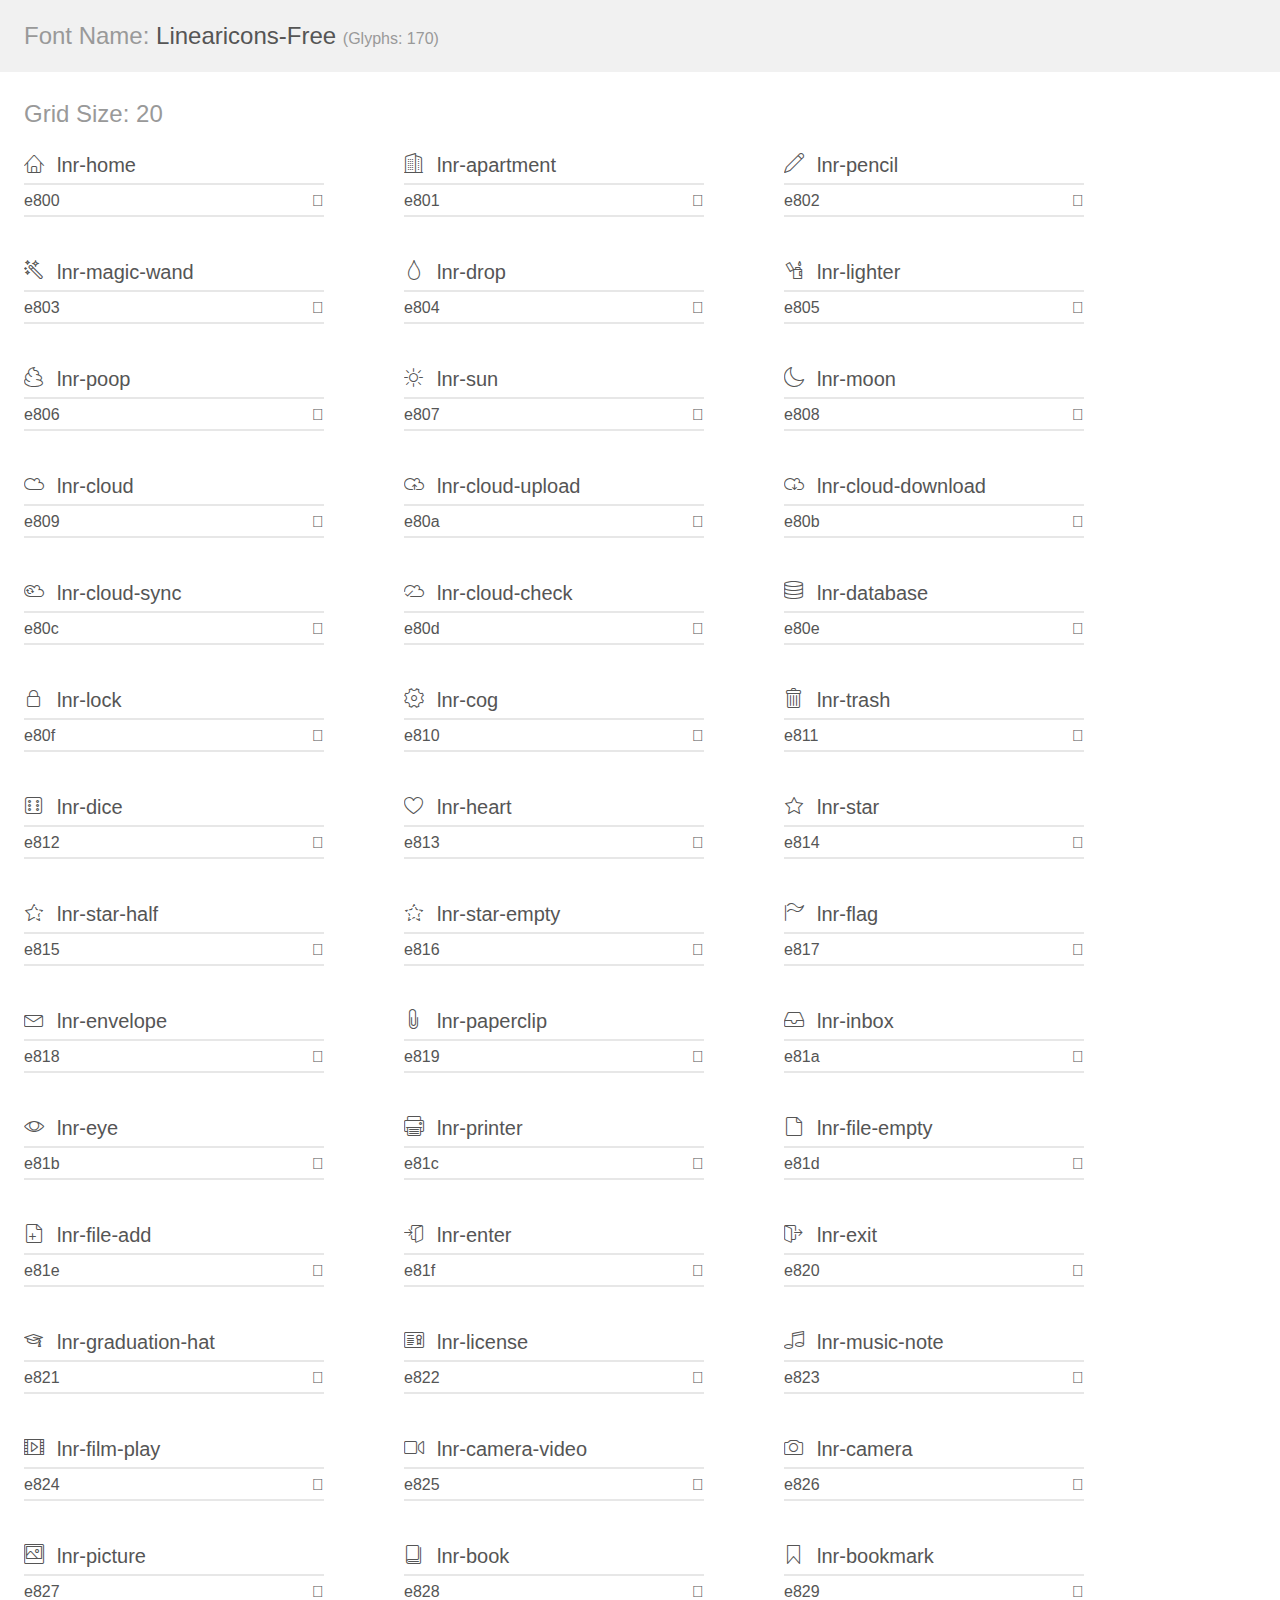
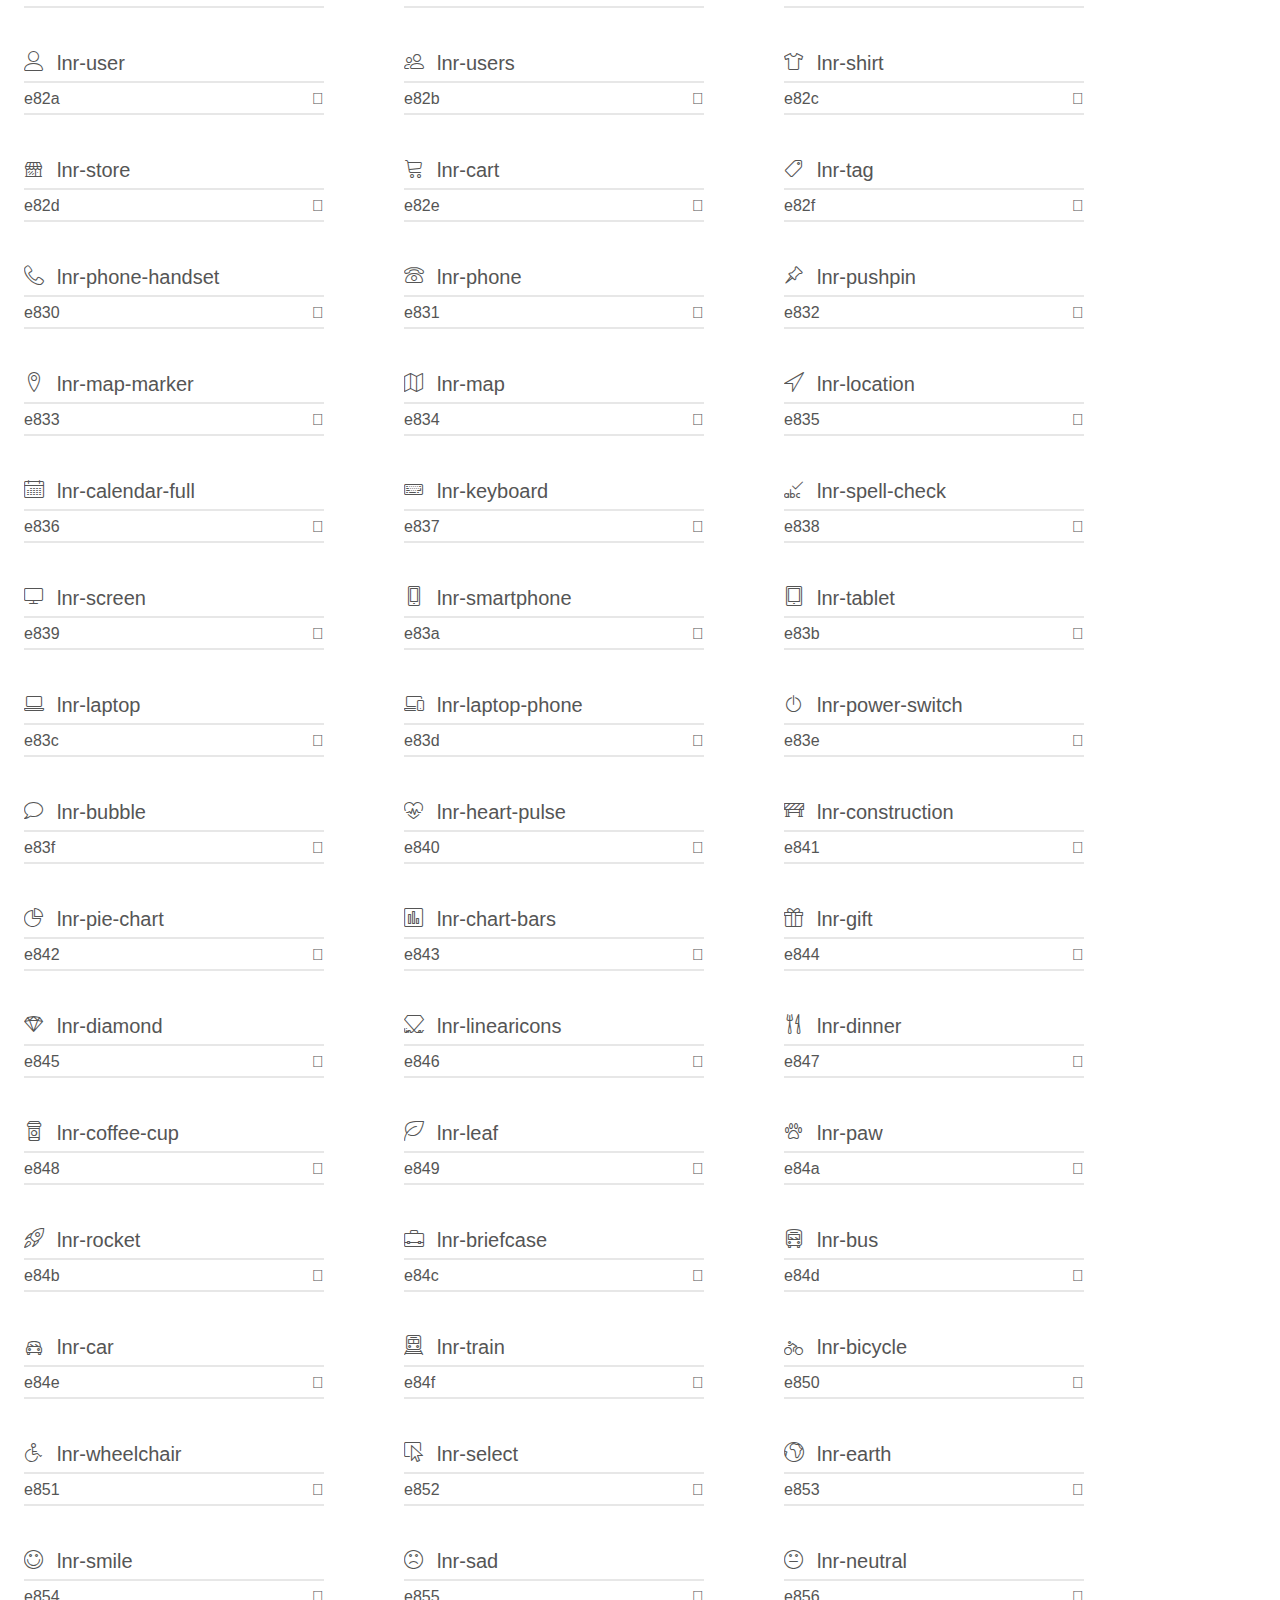
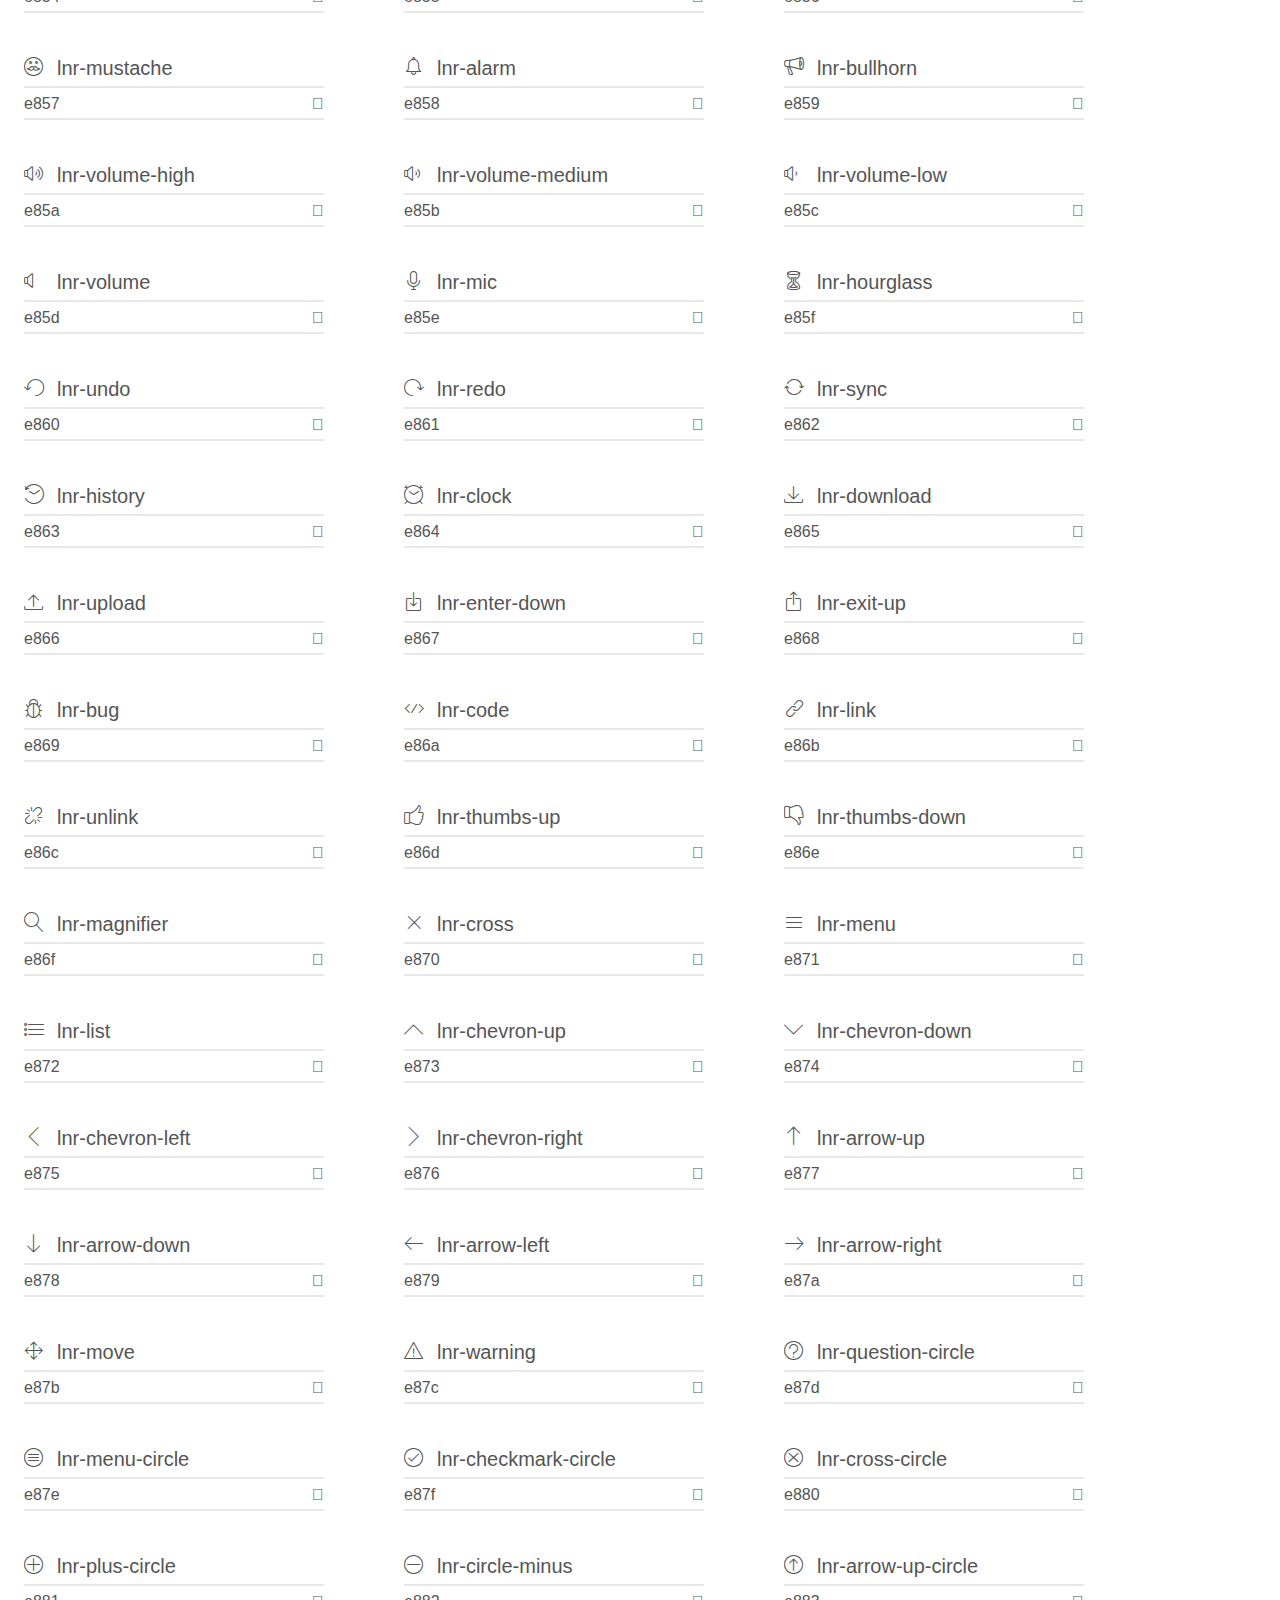
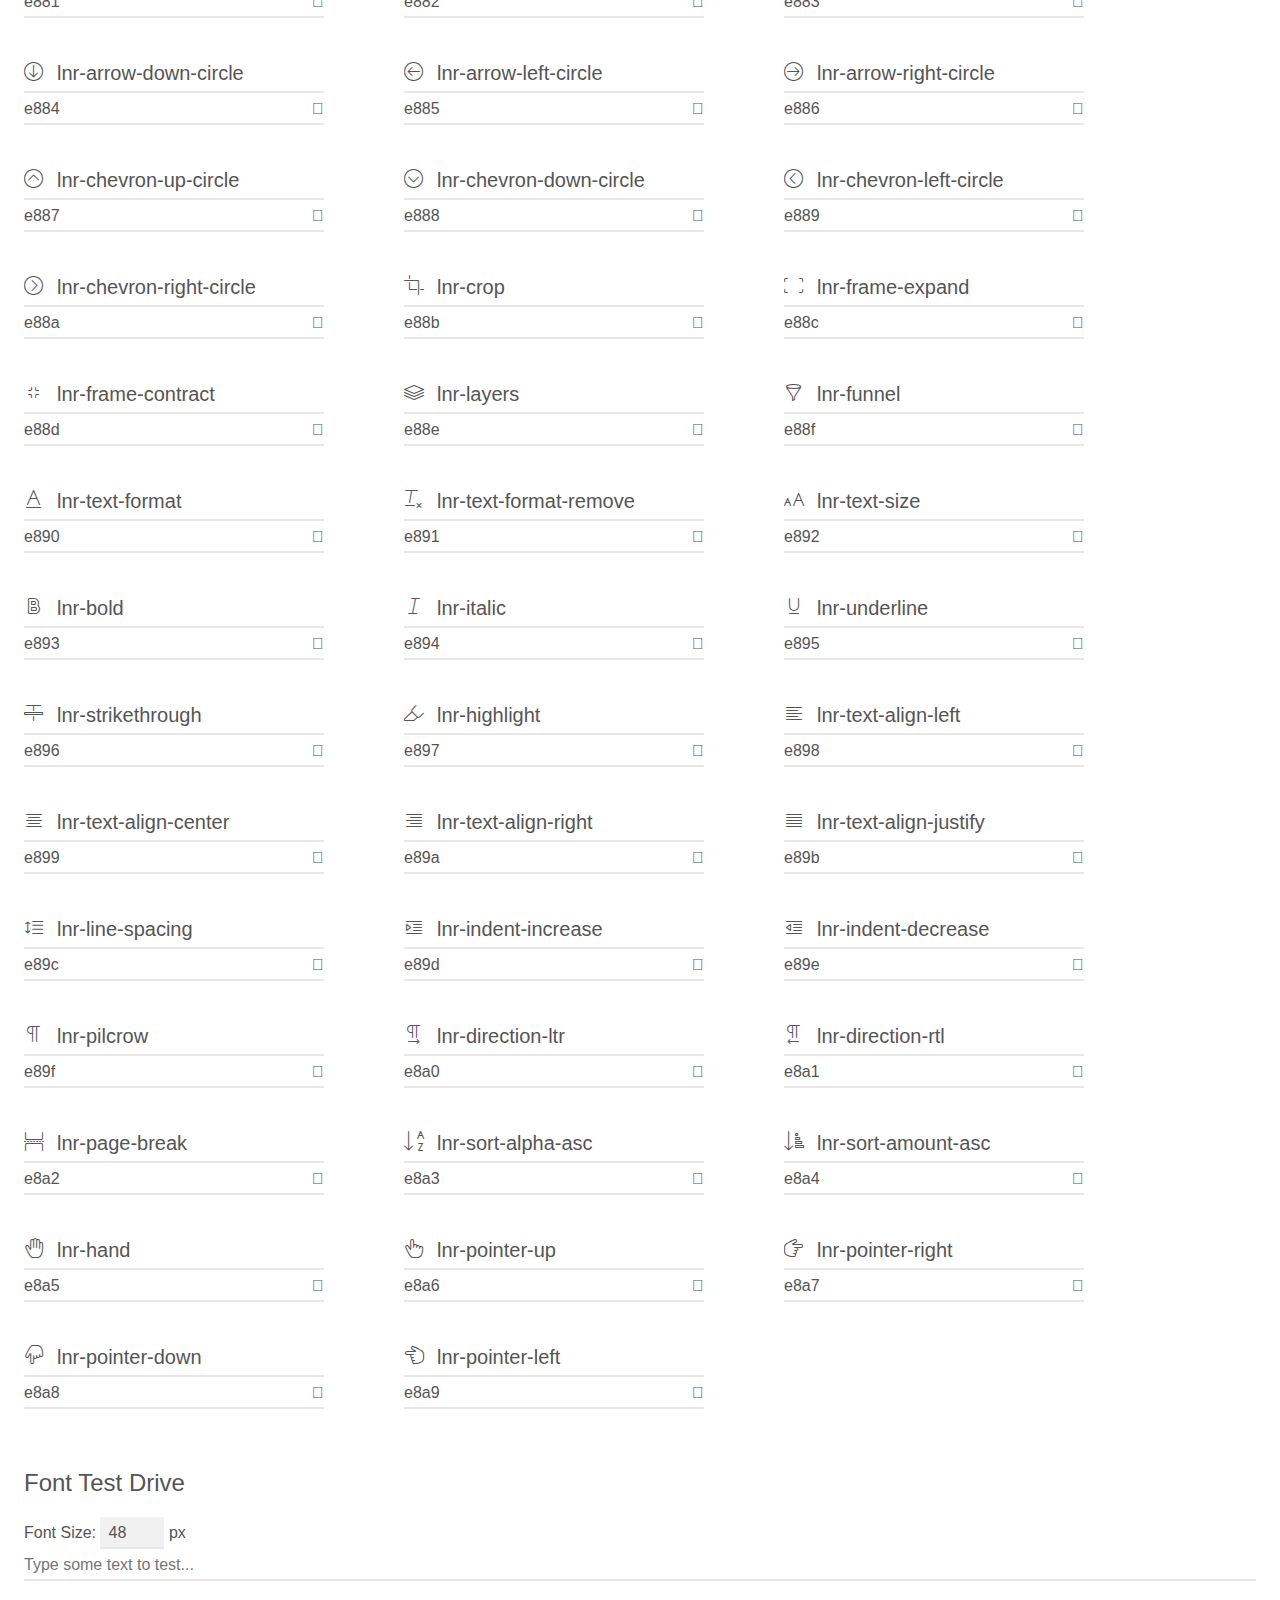
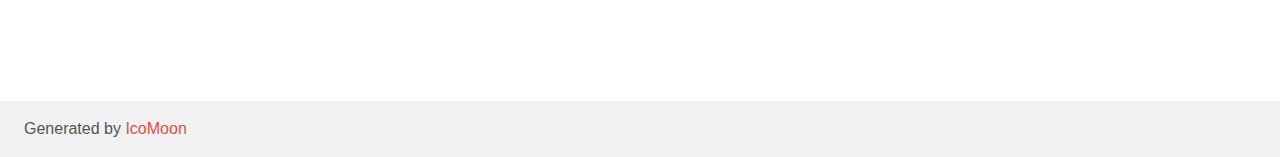
<file: project/static/fonts/Linearicons-Free-v1.0.0/Web Font/demo.html>
<!doctype html>
<html>
<head>
	<meta charset="utf-8">
	<title>IcoMoon Demo</title>
	<meta name="description" content="An Icon Font Generated By IcoMoon.io">
	<meta name="viewport" content="width=device-width">
	<link rel="stylesheet" href="demo-files/demo.css">
	<link rel="stylesheet" href="style.css"></head>
<body>
	<div class="bgc1 clearfix">
		<h1 class="mhmm mvm"><span class="fgc1">Font Name:</span> Linearicons-Free <small class="fgc1">(Glyphs:&nbsp;170)</small></h1>
	</div>
	<div class="clearfix mhl ptl">
		<h1 class="mvm mtn fgc1">Grid Size: 20</h1>
		<div class="glyph fs1">
			<div class="clearfix bshadow0 pbs">
				<span class="lnr lnr-home">
				
				</span>
				<span class="mls"> lnr-home</span>
			</div>
			<fieldset class="fs0 size1of1 clearfix hidden-false">
				<input type="text" readonly value="e800" class="unit size1of2" />
				<input type="text" maxlength="1" readonly value="&#xe800;" class="unitRight size1of2 talign-right" />
			</fieldset>
			<div class="fs0 bshadow0 clearfix hidden-true">
				<span class="unit pvs fgc1">liga: </span>
				<input type="text" readonly value="home, building" class="liga unitRight" />
			</div>
		</div>
		<div class="glyph fs1">
			<div class="clearfix bshadow0 pbs">
				<span class="lnr lnr-apartment">
				
				</span>
				<span class="mls"> lnr-apartment</span>
			</div>
			<fieldset class="fs0 size1of1 clearfix hidden-false">
				<input type="text" readonly value="e801" class="unit size1of2" />
				<input type="text" maxlength="1" readonly value="&#xe801;" class="unitRight size1of2 talign-right" />
			</fieldset>
			<div class="fs0 bshadow0 clearfix hidden-true">
				<span class="unit pvs fgc1">liga: </span>
				<input type="text" readonly value="apartment, building2" class="liga unitRight" />
			</div>
		</div>
		<div class="glyph fs1">
			<div class="clearfix bshadow0 pbs">
				<span class="lnr lnr-pencil">
				
				</span>
				<span class="mls"> lnr-pencil</span>
			</div>
			<fieldset class="fs0 size1of1 clearfix hidden-false">
				<input type="text" readonly value="e802" class="unit size1of2" />
				<input type="text" maxlength="1" readonly value="&#xe802;" class="unitRight size1of2 talign-right" />
			</fieldset>
			<div class="fs0 bshadow0 clearfix hidden-true">
				<span class="unit pvs fgc1">liga: </span>
				<input type="text" readonly value="pencil, write" class="liga unitRight" />
			</div>
		</div>
		<div class="glyph fs1">
			<div class="clearfix bshadow0 pbs">
				<span class="lnr lnr-magic-wand">
				
				</span>
				<span class="mls"> lnr-magic-wand</span>
			</div>
			<fieldset class="fs0 size1of1 clearfix hidden-false">
				<input type="text" readonly value="e803" class="unit size1of2" />
				<input type="text" maxlength="1" readonly value="&#xe803;" class="unitRight size1of2 talign-right" />
			</fieldset>
			<div class="fs0 bshadow0 clearfix hidden-true">
				<span class="unit pvs fgc1">liga: </span>
				<input type="text" readonly value="magic-wand, tool" class="liga unitRight" />
			</div>
		</div>
		<div class="glyph fs1">
			<div class="clearfix bshadow0 pbs">
				<span class="lnr lnr-drop">
				
				</span>
				<span class="mls"> lnr-drop</span>
			</div>
			<fieldset class="fs0 size1of1 clearfix hidden-false">
				<input type="text" readonly value="e804" class="unit size1of2" />
				<input type="text" maxlength="1" readonly value="&#xe804;" class="unitRight size1of2 talign-right" />
			</fieldset>
			<div class="fs0 bshadow0 clearfix hidden-true">
				<span class="unit pvs fgc1">liga: </span>
				<input type="text" readonly value="drop, droplet" class="liga unitRight" />
			</div>
		</div>
		<div class="glyph fs1">
			<div class="clearfix bshadow0 pbs">
				<span class="lnr lnr-lighter">
				
				</span>
				<span class="mls"> lnr-lighter</span>
			</div>
			<fieldset class="fs0 size1of1 clearfix hidden-false">
				<input type="text" readonly value="e805" class="unit size1of2" />
				<input type="text" maxlength="1" readonly value="&#xe805;" class="unitRight size1of2 talign-right" />
			</fieldset>
			<div class="fs0 bshadow0 clearfix hidden-true">
				<span class="unit pvs fgc1">liga: </span>
				<input type="text" readonly value="lighter, fire" class="liga unitRight" />
			</div>
		</div>
		<div class="glyph fs1">
			<div class="clearfix bshadow0 pbs">
				<span class="lnr lnr-poop">
				
				</span>
				<span class="mls"> lnr-poop</span>
			</div>
			<fieldset class="fs0 size1of1 clearfix hidden-false">
				<input type="text" readonly value="e806" class="unit size1of2" />
				<input type="text" maxlength="1" readonly value="&#xe806;" class="unitRight size1of2 talign-right" />
			</fieldset>
			<div class="fs0 bshadow0 clearfix hidden-true">
				<span class="unit pvs fgc1">liga: </span>
				<input type="text" readonly value="poop, toilet" class="liga unitRight" />
			</div>
		</div>
		<div class="glyph fs1">
			<div class="clearfix bshadow0 pbs">
				<span class="lnr lnr-sun">
				
				</span>
				<span class="mls"> lnr-sun</span>
			</div>
			<fieldset class="fs0 size1of1 clearfix hidden-false">
				<input type="text" readonly value="e807" class="unit size1of2" />
				<input type="text" maxlength="1" readonly value="&#xe807;" class="unitRight size1of2 talign-right" />
			</fieldset>
			<div class="fs0 bshadow0 clearfix hidden-true">
				<span class="unit pvs fgc1">liga: </span>
				<input type="text" readonly value="sun, brightness" class="liga unitRight" />
			</div>
		</div>
		<div class="glyph fs1">
			<div class="clearfix bshadow0 pbs">
				<span class="lnr lnr-moon">
				
				</span>
				<span class="mls"> lnr-moon</span>
			</div>
			<fieldset class="fs0 size1of1 clearfix hidden-false">
				<input type="text" readonly value="e808" class="unit size1of2" />
				<input type="text" maxlength="1" readonly value="&#xe808;" class="unitRight size1of2 talign-right" />
			</fieldset>
			<div class="fs0 bshadow0 clearfix hidden-true">
				<span class="unit pvs fgc1">liga: </span>
				<input type="text" readonly value="moon, night" class="liga unitRight" />
			</div>
		</div>
		<div class="glyph fs1">
			<div class="clearfix bshadow0 pbs">
				<span class="lnr lnr-cloud">
				
				</span>
				<span class="mls"> lnr-cloud</span>
			</div>
			<fieldset class="fs0 size1of1 clearfix hidden-false">
				<input type="text" readonly value="e809" class="unit size1of2" />
				<input type="text" maxlength="1" readonly value="&#xe809;" class="unitRight size1of2 talign-right" />
			</fieldset>
			<div class="fs0 bshadow0 clearfix hidden-true">
				<span class="unit pvs fgc1">liga: </span>
				<input type="text" readonly value="cloud, weather" class="liga unitRight" />
			</div>
		</div>
		<div class="glyph fs1">
			<div class="clearfix bshadow0 pbs">
				<span class="lnr lnr-cloud-upload">
				
				</span>
				<span class="mls"> lnr-cloud-upload</span>
			</div>
			<fieldset class="fs0 size1of1 clearfix hidden-false">
				<input type="text" readonly value="e80a" class="unit size1of2" />
				<input type="text" maxlength="1" readonly value="&#xe80a;" class="unitRight size1of2 talign-right" />
			</fieldset>
			<div class="fs0 bshadow0 clearfix hidden-true">
				<span class="unit pvs fgc1">liga: </span>
				<input type="text" readonly value="cloud-upload, cloud2" class="liga unitRight" />
			</div>
		</div>
		<div class="glyph fs1">
			<div class="clearfix bshadow0 pbs">
				<span class="lnr lnr-cloud-download">
				
				</span>
				<span class="mls"> lnr-cloud-download</span>
			</div>
			<fieldset class="fs0 size1of1 clearfix hidden-false">
				<input type="text" readonly value="e80b" class="unit size1of2" />
				<input type="text" maxlength="1" readonly value="&#xe80b;" class="unitRight size1of2 talign-right" />
			</fieldset>
			<div class="fs0 bshadow0 clearfix hidden-true">
				<span class="unit pvs fgc1">liga: </span>
				<input type="text" readonly value="cloud-download, cloud3" class="liga unitRight" />
			</div>
		</div>
		<div class="glyph fs1">
			<div class="clearfix bshadow0 pbs">
				<span class="lnr lnr-cloud-sync">
				
				</span>
				<span class="mls"> lnr-cloud-sync</span>
			</div>
			<fieldset class="fs0 size1of1 clearfix hidden-false">
				<input type="text" readonly value="e80c" class="unit size1of2" />
				<input type="text" maxlength="1" readonly value="&#xe80c;" class="unitRight size1of2 talign-right" />
			</fieldset>
			<div class="fs0 bshadow0 clearfix hidden-true">
				<span class="unit pvs fgc1">liga: </span>
				<input type="text" readonly value="cloud-sync, cloud4" class="liga unitRight" />
			</div>
		</div>
		<div class="glyph fs1">
			<div class="clearfix bshadow0 pbs">
				<span class="lnr lnr-cloud-check">
				
				</span>
				<span class="mls"> lnr-cloud-check</span>
			</div>
			<fieldset class="fs0 size1of1 clearfix hidden-false">
				<input type="text" readonly value="e80d" class="unit size1of2" />
				<input type="text" maxlength="1" readonly value="&#xe80d;" class="unitRight size1of2 talign-right" />
			</fieldset>
			<div class="fs0 bshadow0 clearfix hidden-true">
				<span class="unit pvs fgc1">liga: </span>
				<input type="text" readonly value="cloud-check, cloud5" class="liga unitRight" />
			</div>
		</div>
		<div class="glyph fs1">
			<div class="clearfix bshadow0 pbs">
				<span class="lnr lnr-database">
				
				</span>
				<span class="mls"> lnr-database</span>
			</div>
			<fieldset class="fs0 size1of1 clearfix hidden-false">
				<input type="text" readonly value="e80e" class="unit size1of2" />
				<input type="text" maxlength="1" readonly value="&#xe80e;" class="unitRight size1of2 talign-right" />
			</fieldset>
			<div class="fs0 bshadow0 clearfix hidden-true">
				<span class="unit pvs fgc1">liga: </span>
				<input type="text" readonly value="database, storage" class="liga unitRight" />
			</div>
		</div>
		<div class="glyph fs1">
			<div class="clearfix bshadow0 pbs">
				<span class="lnr lnr-lock">
				
				</span>
				<span class="mls"> lnr-lock</span>
			</div>
			<fieldset class="fs0 size1of1 clearfix hidden-false">
				<input type="text" readonly value="e80f" class="unit size1of2" />
				<input type="text" maxlength="1" readonly value="&#xe80f;" class="unitRight size1of2 talign-right" />
			</fieldset>
			<div class="fs0 bshadow0 clearfix hidden-true">
				<span class="unit pvs fgc1">liga: </span>
				<input type="text" readonly value="lock, privacy" class="liga unitRight" />
			</div>
		</div>
		<div class="glyph fs1">
			<div class="clearfix bshadow0 pbs">
				<span class="lnr lnr-cog">
				
				</span>
				<span class="mls"> lnr-cog</span>
			</div>
			<fieldset class="fs0 size1of1 clearfix hidden-false">
				<input type="text" readonly value="e810" class="unit size1of2" />
				<input type="text" maxlength="1" readonly value="&#xe810;" class="unitRight size1of2 talign-right" />
			</fieldset>
			<div class="fs0 bshadow0 clearfix hidden-true">
				<span class="unit pvs fgc1">liga: </span>
				<input type="text" readonly value="cog, gear" class="liga unitRight" />
			</div>
		</div>
		<div class="glyph fs1">
			<div class="clearfix bshadow0 pbs">
				<span class="lnr lnr-trash">
				
				</span>
				<span class="mls"> lnr-trash</span>
			</div>
			<fieldset class="fs0 size1of1 clearfix hidden-false">
				<input type="text" readonly value="e811" class="unit size1of2" />
				<input type="text" maxlength="1" readonly value="&#xe811;" class="unitRight size1of2 talign-right" />
			</fieldset>
			<div class="fs0 bshadow0 clearfix hidden-true">
				<span class="unit pvs fgc1">liga: </span>
				<input type="text" readonly value="trash, bin" class="liga unitRight" />
			</div>
		</div>
		<div class="glyph fs1">
			<div class="clearfix bshadow0 pbs">
				<span class="lnr lnr-dice">
				
				</span>
				<span class="mls"> lnr-dice</span>
			</div>
			<fieldset class="fs0 size1of1 clearfix hidden-false">
				<input type="text" readonly value="e812" class="unit size1of2" />
				<input type="text" maxlength="1" readonly value="&#xe812;" class="unitRight size1of2 talign-right" />
			</fieldset>
			<div class="fs0 bshadow0 clearfix hidden-true">
				<span class="unit pvs fgc1">liga: </span>
				<input type="text" readonly value="dice, game" class="liga unitRight" />
			</div>
		</div>
		<div class="glyph fs1">
			<div class="clearfix bshadow0 pbs">
				<span class="lnr lnr-heart">
				
				</span>
				<span class="mls"> lnr-heart</span>
			</div>
			<fieldset class="fs0 size1of1 clearfix hidden-false">
				<input type="text" readonly value="e813" class="unit size1of2" />
				<input type="text" maxlength="1" readonly value="&#xe813;" class="unitRight size1of2 talign-right" />
			</fieldset>
			<div class="fs0 bshadow0 clearfix hidden-true">
				<span class="unit pvs fgc1">liga: </span>
				<input type="text" readonly value="heart, love" class="liga unitRight" />
			</div>
		</div>
		<div class="glyph fs1">
			<div class="clearfix bshadow0 pbs">
				<span class="lnr lnr-star">
				
				</span>
				<span class="mls"> lnr-star</span>
			</div>
			<fieldset class="fs0 size1of1 clearfix hidden-false">
				<input type="text" readonly value="e814" class="unit size1of2" />
				<input type="text" maxlength="1" readonly value="&#xe814;" class="unitRight size1of2 talign-right" />
			</fieldset>
			<div class="fs0 bshadow0 clearfix hidden-true">
				<span class="unit pvs fgc1">liga: </span>
				<input type="text" readonly value="star, rating" class="liga unitRight" />
			</div>
		</div>
		<div class="glyph fs1">
			<div class="clearfix bshadow0 pbs">
				<span class="lnr lnr-star-half">
				
				</span>
				<span class="mls"> lnr-star-half</span>
			</div>
			<fieldset class="fs0 size1of1 clearfix hidden-false">
				<input type="text" readonly value="e815" class="unit size1of2" />
				<input type="text" maxlength="1" readonly value="&#xe815;" class="unitRight size1of2 talign-right" />
			</fieldset>
			<div class="fs0 bshadow0 clearfix hidden-true">
				<span class="unit pvs fgc1">liga: </span>
				<input type="text" readonly value="star-half, rating2" class="liga unitRight" />
			</div>
		</div>
		<div class="glyph fs1">
			<div class="clearfix bshadow0 pbs">
				<span class="lnr lnr-star-empty">
				
				</span>
				<span class="mls"> lnr-star-empty</span>
			</div>
			<fieldset class="fs0 size1of1 clearfix hidden-false">
				<input type="text" readonly value="e816" class="unit size1of2" />
				<input type="text" maxlength="1" readonly value="&#xe816;" class="unitRight size1of2 talign-right" />
			</fieldset>
			<div class="fs0 bshadow0 clearfix hidden-true">
				<span class="unit pvs fgc1">liga: </span>
				<input type="text" readonly value="star-empty, rating3" class="liga unitRight" />
			</div>
		</div>
		<div class="glyph fs1">
			<div class="clearfix bshadow0 pbs">
				<span class="lnr lnr-flag">
				
				</span>
				<span class="mls"> lnr-flag</span>
			</div>
			<fieldset class="fs0 size1of1 clearfix hidden-false">
				<input type="text" readonly value="e817" class="unit size1of2" />
				<input type="text" maxlength="1" readonly value="&#xe817;" class="unitRight size1of2 talign-right" />
			</fieldset>
			<div class="fs0 bshadow0 clearfix hidden-true">
				<span class="unit pvs fgc1">liga: </span>
				<input type="text" readonly value="flag, report" class="liga unitRight" />
			</div>
		</div>
		<div class="glyph fs1">
			<div class="clearfix bshadow0 pbs">
				<span class="lnr lnr-envelope">
				
				</span>
				<span class="mls"> lnr-envelope</span>
			</div>
			<fieldset class="fs0 size1of1 clearfix hidden-false">
				<input type="text" readonly value="e818" class="unit size1of2" />
				<input type="text" maxlength="1" readonly value="&#xe818;" class="unitRight size1of2 talign-right" />
			</fieldset>
			<div class="fs0 bshadow0 clearfix hidden-true">
				<span class="unit pvs fgc1">liga: </span>
				<input type="text" readonly value="envelope, mail" class="liga unitRight" />
			</div>
		</div>
		<div class="glyph fs1">
			<div class="clearfix bshadow0 pbs">
				<span class="lnr lnr-paperclip">
				
				</span>
				<span class="mls"> lnr-paperclip</span>
			</div>
			<fieldset class="fs0 size1of1 clearfix hidden-false">
				<input type="text" readonly value="e819" class="unit size1of2" />
				<input type="text" maxlength="1" readonly value="&#xe819;" class="unitRight size1of2 talign-right" />
			</fieldset>
			<div class="fs0 bshadow0 clearfix hidden-true">
				<span class="unit pvs fgc1">liga: </span>
				<input type="text" readonly value="paperclip, attachment" class="liga unitRight" />
			</div>
		</div>
		<div class="glyph fs1">
			<div class="clearfix bshadow0 pbs">
				<span class="lnr lnr-inbox">
				
				</span>
				<span class="mls"> lnr-inbox</span>
			</div>
			<fieldset class="fs0 size1of1 clearfix hidden-false">
				<input type="text" readonly value="e81a" class="unit size1of2" />
				<input type="text" maxlength="1" readonly value="&#xe81a;" class="unitRight size1of2 talign-right" />
			</fieldset>
			<div class="fs0 bshadow0 clearfix hidden-true">
				<span class="unit pvs fgc1">liga: </span>
				<input type="text" readonly value="inbox, drawer" class="liga unitRight" />
			</div>
		</div>
		<div class="glyph fs1">
			<div class="clearfix bshadow0 pbs">
				<span class="lnr lnr-eye">
				
				</span>
				<span class="mls"> lnr-eye</span>
			</div>
			<fieldset class="fs0 size1of1 clearfix hidden-false">
				<input type="text" readonly value="e81b" class="unit size1of2" />
				<input type="text" maxlength="1" readonly value="&#xe81b;" class="unitRight size1of2 talign-right" />
			</fieldset>
			<div class="fs0 bshadow0 clearfix hidden-true">
				<span class="unit pvs fgc1">liga: </span>
				<input type="text" readonly value="eye, vision" class="liga unitRight" />
			</div>
		</div>
		<div class="glyph fs1">
			<div class="clearfix bshadow0 pbs">
				<span class="lnr lnr-printer">
				
				</span>
				<span class="mls"> lnr-printer</span>
			</div>
			<fieldset class="fs0 size1of1 clearfix hidden-false">
				<input type="text" readonly value="e81c" class="unit size1of2" />
				<input type="text" maxlength="1" readonly value="&#xe81c;" class="unitRight size1of2 talign-right" />
			</fieldset>
			<div class="fs0 bshadow0 clearfix hidden-true">
				<span class="unit pvs fgc1">liga: </span>
				<input type="text" readonly value="printer, print" class="liga unitRight" />
			</div>
		</div>
		<div class="glyph fs1">
			<div class="clearfix bshadow0 pbs">
				<span class="lnr lnr-file-empty">
				
				</span>
				<span class="mls"> lnr-file-empty</span>
			</div>
			<fieldset class="fs0 size1of1 clearfix hidden-false">
				<input type="text" readonly value="e81d" class="unit size1of2" />
				<input type="text" maxlength="1" readonly value="&#xe81d;" class="unitRight size1of2 talign-right" />
			</fieldset>
			<div class="fs0 bshadow0 clearfix hidden-true">
				<span class="unit pvs fgc1">liga: </span>
				<input type="text" readonly value="file-empty, file" class="liga unitRight" />
			</div>
		</div>
		<div class="glyph fs1">
			<div class="clearfix bshadow0 pbs">
				<span class="lnr lnr-file-add">
				
				</span>
				<span class="mls"> lnr-file-add</span>
			</div>
			<fieldset class="fs0 size1of1 clearfix hidden-false">
				<input type="text" readonly value="e81e" class="unit size1of2" />
				<input type="text" maxlength="1" readonly value="&#xe81e;" class="unitRight size1of2 talign-right" />
			</fieldset>
			<div class="fs0 bshadow0 clearfix hidden-true">
				<span class="unit pvs fgc1">liga: </span>
				<input type="text" readonly value="file-add, file2" class="liga unitRight" />
			</div>
		</div>
		<div class="glyph fs1">
			<div class="clearfix bshadow0 pbs">
				<span class="lnr lnr-enter">
				
				</span>
				<span class="mls"> lnr-enter</span>
			</div>
			<fieldset class="fs0 size1of1 clearfix hidden-false">
				<input type="text" readonly value="e81f" class="unit size1of2" />
				<input type="text" maxlength="1" readonly value="&#xe81f;" class="unitRight size1of2 talign-right" />
			</fieldset>
			<div class="fs0 bshadow0 clearfix hidden-true">
				<span class="unit pvs fgc1">liga: </span>
				<input type="text" readonly value="enter, door" class="liga unitRight" />
			</div>
		</div>
		<div class="glyph fs1">
			<div class="clearfix bshadow0 pbs">
				<span class="lnr lnr-exit">
				
				</span>
				<span class="mls"> lnr-exit</span>
			</div>
			<fieldset class="fs0 size1of1 clearfix hidden-false">
				<input type="text" readonly value="e820" class="unit size1of2" />
				<input type="text" maxlength="1" readonly value="&#xe820;" class="unitRight size1of2 talign-right" />
			</fieldset>
			<div class="fs0 bshadow0 clearfix hidden-true">
				<span class="unit pvs fgc1">liga: </span>
				<input type="text" readonly value="exit, door2" class="liga unitRight" />
			</div>
		</div>
		<div class="glyph fs1">
			<div class="clearfix bshadow0 pbs">
				<span class="lnr lnr-graduation-hat">
				
				</span>
				<span class="mls"> lnr-graduation-hat</span>
			</div>
			<fieldset class="fs0 size1of1 clearfix hidden-false">
				<input type="text" readonly value="e821" class="unit size1of2" />
				<input type="text" maxlength="1" readonly value="&#xe821;" class="unitRight size1of2 talign-right" />
			</fieldset>
			<div class="fs0 bshadow0 clearfix hidden-true">
				<span class="unit pvs fgc1">liga: </span>
				<input type="text" readonly value="graduation-hat, education" class="liga unitRight" />
			</div>
		</div>
		<div class="glyph fs1">
			<div class="clearfix bshadow0 pbs">
				<span class="lnr lnr-license">
				
				</span>
				<span class="mls"> lnr-license</span>
			</div>
			<fieldset class="fs0 size1of1 clearfix hidden-false">
				<input type="text" readonly value="e822" class="unit size1of2" />
				<input type="text" maxlength="1" readonly value="&#xe822;" class="unitRight size1of2 talign-right" />
			</fieldset>
			<div class="fs0 bshadow0 clearfix hidden-true">
				<span class="unit pvs fgc1">liga: </span>
				<input type="text" readonly value="license, certificate" class="liga unitRight" />
			</div>
		</div>
		<div class="glyph fs1">
			<div class="clearfix bshadow0 pbs">
				<span class="lnr lnr-music-note">
				
				</span>
				<span class="mls"> lnr-music-note</span>
			</div>
			<fieldset class="fs0 size1of1 clearfix hidden-false">
				<input type="text" readonly value="e823" class="unit size1of2" />
				<input type="text" maxlength="1" readonly value="&#xe823;" class="unitRight size1of2 talign-right" />
			</fieldset>
			<div class="fs0 bshadow0 clearfix hidden-true">
				<span class="unit pvs fgc1">liga: </span>
				<input type="text" readonly value="music-note, music" class="liga unitRight" />
			</div>
		</div>
		<div class="glyph fs1">
			<div class="clearfix bshadow0 pbs">
				<span class="lnr lnr-film-play">
				
				</span>
				<span class="mls"> lnr-film-play</span>
			</div>
			<fieldset class="fs0 size1of1 clearfix hidden-false">
				<input type="text" readonly value="e824" class="unit size1of2" />
				<input type="text" maxlength="1" readonly value="&#xe824;" class="unitRight size1of2 talign-right" />
			</fieldset>
			<div class="fs0 bshadow0 clearfix hidden-true">
				<span class="unit pvs fgc1">liga: </span>
				<input type="text" readonly value="film-play, video" class="liga unitRight" />
			</div>
		</div>
		<div class="glyph fs1">
			<div class="clearfix bshadow0 pbs">
				<span class="lnr lnr-camera-video">
				
				</span>
				<span class="mls"> lnr-camera-video</span>
			</div>
			<fieldset class="fs0 size1of1 clearfix hidden-false">
				<input type="text" readonly value="e825" class="unit size1of2" />
				<input type="text" maxlength="1" readonly value="&#xe825;" class="unitRight size1of2 talign-right" />
			</fieldset>
			<div class="fs0 bshadow0 clearfix hidden-true">
				<span class="unit pvs fgc1">liga: </span>
				<input type="text" readonly value="camera-video, video2" class="liga unitRight" />
			</div>
		</div>
		<div class="glyph fs1">
			<div class="clearfix bshadow0 pbs">
				<span class="lnr lnr-camera">
				
				</span>
				<span class="mls"> lnr-camera</span>
			</div>
			<fieldset class="fs0 size1of1 clearfix hidden-false">
				<input type="text" readonly value="e826" class="unit size1of2" />
				<input type="text" maxlength="1" readonly value="&#xe826;" class="unitRight size1of2 talign-right" />
			</fieldset>
			<div class="fs0 bshadow0 clearfix hidden-true">
				<span class="unit pvs fgc1">liga: </span>
				<input type="text" readonly value="camera, photo" class="liga unitRight" />
			</div>
		</div>
		<div class="glyph fs1">
			<div class="clearfix bshadow0 pbs">
				<span class="lnr lnr-picture">
				
				</span>
				<span class="mls"> lnr-picture</span>
			</div>
			<fieldset class="fs0 size1of1 clearfix hidden-false">
				<input type="text" readonly value="e827" class="unit size1of2" />
				<input type="text" maxlength="1" readonly value="&#xe827;" class="unitRight size1of2 talign-right" />
			</fieldset>
			<div class="fs0 bshadow0 clearfix hidden-true">
				<span class="unit pvs fgc1">liga: </span>
				<input type="text" readonly value="picture, photo2" class="liga unitRight" />
			</div>
		</div>
		<div class="glyph fs1">
			<div class="clearfix bshadow0 pbs">
				<span class="lnr lnr-book">
				
				</span>
				<span class="mls"> lnr-book</span>
			</div>
			<fieldset class="fs0 size1of1 clearfix hidden-false">
				<input type="text" readonly value="e828" class="unit size1of2" />
				<input type="text" maxlength="1" readonly value="&#xe828;" class="unitRight size1of2 talign-right" />
			</fieldset>
			<div class="fs0 bshadow0 clearfix hidden-true">
				<span class="unit pvs fgc1">liga: </span>
				<input type="text" readonly value="book, read" class="liga unitRight" />
			</div>
		</div>
		<div class="glyph fs1">
			<div class="clearfix bshadow0 pbs">
				<span class="lnr lnr-bookmark">
				
				</span>
				<span class="mls"> lnr-bookmark</span>
			</div>
			<fieldset class="fs0 size1of1 clearfix hidden-false">
				<input type="text" readonly value="e829" class="unit size1of2" />
				<input type="text" maxlength="1" readonly value="&#xe829;" class="unitRight size1of2 talign-right" />
			</fieldset>
			<div class="fs0 bshadow0 clearfix hidden-true">
				<span class="unit pvs fgc1">liga: </span>
				<input type="text" readonly value="bookmark, ribbon" class="liga unitRight" />
			</div>
		</div>
		<div class="glyph fs1">
			<div class="clearfix bshadow0 pbs">
				<span class="lnr lnr-user">
				
				</span>
				<span class="mls"> lnr-user</span>
			</div>
			<fieldset class="fs0 size1of1 clearfix hidden-false">
				<input type="text" readonly value="e82a" class="unit size1of2" />
				<input type="text" maxlength="1" readonly value="&#xe82a;" class="unitRight size1of2 talign-right" />
			</fieldset>
			<div class="fs0 bshadow0 clearfix hidden-true">
				<span class="unit pvs fgc1">liga: </span>
				<input type="text" readonly value="user, persona" class="liga unitRight" />
			</div>
		</div>
		<div class="glyph fs1">
			<div class="clearfix bshadow0 pbs">
				<span class="lnr lnr-users">
				
				</span>
				<span class="mls"> lnr-users</span>
			</div>
			<fieldset class="fs0 size1of1 clearfix hidden-false">
				<input type="text" readonly value="e82b" class="unit size1of2" />
				<input type="text" maxlength="1" readonly value="&#xe82b;" class="unitRight size1of2 talign-right" />
			</fieldset>
			<div class="fs0 bshadow0 clearfix hidden-true">
				<span class="unit pvs fgc1">liga: </span>
				<input type="text" readonly value="users, group" class="liga unitRight" />
			</div>
		</div>
		<div class="glyph fs1">
			<div class="clearfix bshadow0 pbs">
				<span class="lnr lnr-shirt">
				
				</span>
				<span class="mls"> lnr-shirt</span>
			</div>
			<fieldset class="fs0 size1of1 clearfix hidden-false">
				<input type="text" readonly value="e82c" class="unit size1of2" />
				<input type="text" maxlength="1" readonly value="&#xe82c;" class="unitRight size1of2 talign-right" />
			</fieldset>
			<div class="fs0 bshadow0 clearfix hidden-true">
				<span class="unit pvs fgc1">liga: </span>
				<input type="text" readonly value="shirt, clothing" class="liga unitRight" />
			</div>
		</div>
		<div class="glyph fs1">
			<div class="clearfix bshadow0 pbs">
				<span class="lnr lnr-store">
				
				</span>
				<span class="mls"> lnr-store</span>
			</div>
			<fieldset class="fs0 size1of1 clearfix hidden-false">
				<input type="text" readonly value="e82d" class="unit size1of2" />
				<input type="text" maxlength="1" readonly value="&#xe82d;" class="unitRight size1of2 talign-right" />
			</fieldset>
			<div class="fs0 bshadow0 clearfix hidden-true">
				<span class="unit pvs fgc1">liga: </span>
				<input type="text" readonly value="store, shop" class="liga unitRight" />
			</div>
		</div>
		<div class="glyph fs1">
			<div class="clearfix bshadow0 pbs">
				<span class="lnr lnr-cart">
				
				</span>
				<span class="mls"> lnr-cart</span>
			</div>
			<fieldset class="fs0 size1of1 clearfix hidden-false">
				<input type="text" readonly value="e82e" class="unit size1of2" />
				<input type="text" maxlength="1" readonly value="&#xe82e;" class="unitRight size1of2 talign-right" />
			</fieldset>
			<div class="fs0 bshadow0 clearfix hidden-true">
				<span class="unit pvs fgc1">liga: </span>
				<input type="text" readonly value="cart, shop2" class="liga unitRight" />
			</div>
		</div>
		<div class="glyph fs1">
			<div class="clearfix bshadow0 pbs">
				<span class="lnr lnr-tag">
				
				</span>
				<span class="mls"> lnr-tag</span>
			</div>
			<fieldset class="fs0 size1of1 clearfix hidden-false">
				<input type="text" readonly value="e82f" class="unit size1of2" />
				<input type="text" maxlength="1" readonly value="&#xe82f;" class="unitRight size1of2 talign-right" />
			</fieldset>
			<div class="fs0 bshadow0 clearfix hidden-true">
				<span class="unit pvs fgc1">liga: </span>
				<input type="text" readonly value="tag, price" class="liga unitRight" />
			</div>
		</div>
		<div class="glyph fs1">
			<div class="clearfix bshadow0 pbs">
				<span class="lnr lnr-phone-handset">
				
				</span>
				<span class="mls"> lnr-phone-handset</span>
			</div>
			<fieldset class="fs0 size1of1 clearfix hidden-false">
				<input type="text" readonly value="e830" class="unit size1of2" />
				<input type="text" maxlength="1" readonly value="&#xe830;" class="unitRight size1of2 talign-right" />
			</fieldset>
			<div class="fs0 bshadow0 clearfix hidden-true">
				<span class="unit pvs fgc1">liga: </span>
				<input type="text" readonly value="phone-handset, telephone" class="liga unitRight" />
			</div>
		</div>
		<div class="glyph fs1">
			<div class="clearfix bshadow0 pbs">
				<span class="lnr lnr-phone">
				
				</span>
				<span class="mls"> lnr-phone</span>
			</div>
			<fieldset class="fs0 size1of1 clearfix hidden-false">
				<input type="text" readonly value="e831" class="unit size1of2" />
				<input type="text" maxlength="1" readonly value="&#xe831;" class="unitRight size1of2 talign-right" />
			</fieldset>
			<div class="fs0 bshadow0 clearfix hidden-true">
				<span class="unit pvs fgc1">liga: </span>
				<input type="text" readonly value="phone, telephone2" class="liga unitRight" />
			</div>
		</div>
		<div class="glyph fs1">
			<div class="clearfix bshadow0 pbs">
				<span class="lnr lnr-pushpin">
				
				</span>
				<span class="mls"> lnr-pushpin</span>
			</div>
			<fieldset class="fs0 size1of1 clearfix hidden-false">
				<input type="text" readonly value="e832" class="unit size1of2" />
				<input type="text" maxlength="1" readonly value="&#xe832;" class="unitRight size1of2 talign-right" />
			</fieldset>
			<div class="fs0 bshadow0 clearfix hidden-true">
				<span class="unit pvs fgc1">liga: </span>
				<input type="text" readonly value="pushpin, pin" class="liga unitRight" />
			</div>
		</div>
		<div class="glyph fs1">
			<div class="clearfix bshadow0 pbs">
				<span class="lnr lnr-map-marker">
				
				</span>
				<span class="mls"> lnr-map-marker</span>
			</div>
			<fieldset class="fs0 size1of1 clearfix hidden-false">
				<input type="text" readonly value="e833" class="unit size1of2" />
				<input type="text" maxlength="1" readonly value="&#xe833;" class="unitRight size1of2 talign-right" />
			</fieldset>
			<div class="fs0 bshadow0 clearfix hidden-true">
				<span class="unit pvs fgc1">liga: </span>
				<input type="text" readonly value="map-marker, pin2" class="liga unitRight" />
			</div>
		</div>
		<div class="glyph fs1">
			<div class="clearfix bshadow0 pbs">
				<span class="lnr lnr-map">
				
				</span>
				<span class="mls"> lnr-map</span>
			</div>
			<fieldset class="fs0 size1of1 clearfix hidden-false">
				<input type="text" readonly value="e834" class="unit size1of2" />
				<input type="text" maxlength="1" readonly value="&#xe834;" class="unitRight size1of2 talign-right" />
			</fieldset>
			<div class="fs0 bshadow0 clearfix hidden-true">
				<span class="unit pvs fgc1">liga: </span>
				<input type="text" readonly value="map, guide" class="liga unitRight" />
			</div>
		</div>
		<div class="glyph fs1">
			<div class="clearfix bshadow0 pbs">
				<span class="lnr lnr-location">
				
				</span>
				<span class="mls"> lnr-location</span>
			</div>
			<fieldset class="fs0 size1of1 clearfix hidden-false">
				<input type="text" readonly value="e835" class="unit size1of2" />
				<input type="text" maxlength="1" readonly value="&#xe835;" class="unitRight size1of2 talign-right" />
			</fieldset>
			<div class="fs0 bshadow0 clearfix hidden-true">
				<span class="unit pvs fgc1">liga: </span>
				<input type="text" readonly value="location, compass" class="liga unitRight" />
			</div>
		</div>
		<div class="glyph fs1">
			<div class="clearfix bshadow0 pbs">
				<span class="lnr lnr-calendar-full">
				
				</span>
				<span class="mls"> lnr-calendar-full</span>
			</div>
			<fieldset class="fs0 size1of1 clearfix hidden-false">
				<input type="text" readonly value="e836" class="unit size1of2" />
				<input type="text" maxlength="1" readonly value="&#xe836;" class="unitRight size1of2 talign-right" />
			</fieldset>
			<div class="fs0 bshadow0 clearfix hidden-true">
				<span class="unit pvs fgc1">liga: </span>
				<input type="text" readonly value="calendar-full, calendar" class="liga unitRight" />
			</div>
		</div>
		<div class="glyph fs1">
			<div class="clearfix bshadow0 pbs">
				<span class="lnr lnr-keyboard">
				
				</span>
				<span class="mls"> lnr-keyboard</span>
			</div>
			<fieldset class="fs0 size1of1 clearfix hidden-false">
				<input type="text" readonly value="e837" class="unit size1of2" />
				<input type="text" maxlength="1" readonly value="&#xe837;" class="unitRight size1of2 talign-right" />
			</fieldset>
			<div class="fs0 bshadow0 clearfix hidden-true">
				<span class="unit pvs fgc1">liga: </span>
				<input type="text" readonly value="keyboard, type" class="liga unitRight" />
			</div>
		</div>
		<div class="glyph fs1">
			<div class="clearfix bshadow0 pbs">
				<span class="lnr lnr-spell-check">
				
				</span>
				<span class="mls"> lnr-spell-check</span>
			</div>
			<fieldset class="fs0 size1of1 clearfix hidden-false">
				<input type="text" readonly value="e838" class="unit size1of2" />
				<input type="text" maxlength="1" readonly value="&#xe838;" class="unitRight size1of2 talign-right" />
			</fieldset>
			<div class="fs0 bshadow0 clearfix hidden-true">
				<span class="unit pvs fgc1">liga: </span>
				<input type="text" readonly value="spell-check, spelling" class="liga unitRight" />
			</div>
		</div>
		<div class="glyph fs1">
			<div class="clearfix bshadow0 pbs">
				<span class="lnr lnr-screen">
				
				</span>
				<span class="mls"> lnr-screen</span>
			</div>
			<fieldset class="fs0 size1of1 clearfix hidden-false">
				<input type="text" readonly value="e839" class="unit size1of2" />
				<input type="text" maxlength="1" readonly value="&#xe839;" class="unitRight size1of2 talign-right" />
			</fieldset>
			<div class="fs0 bshadow0 clearfix hidden-true">
				<span class="unit pvs fgc1">liga: </span>
				<input type="text" readonly value="screen, monitor" class="liga unitRight" />
			</div>
		</div>
		<div class="glyph fs1">
			<div class="clearfix bshadow0 pbs">
				<span class="lnr lnr-smartphone">
				
				</span>
				<span class="mls"> lnr-smartphone</span>
			</div>
			<fieldset class="fs0 size1of1 clearfix hidden-false">
				<input type="text" readonly value="e83a" class="unit size1of2" />
				<input type="text" maxlength="1" readonly value="&#xe83a;" class="unitRight size1of2 talign-right" />
			</fieldset>
			<div class="fs0 bshadow0 clearfix hidden-true">
				<span class="unit pvs fgc1">liga: </span>
				<input type="text" readonly value="smartphone, mobile" class="liga unitRight" />
			</div>
		</div>
		<div class="glyph fs1">
			<div class="clearfix bshadow0 pbs">
				<span class="lnr lnr-tablet">
				
				</span>
				<span class="mls"> lnr-tablet</span>
			</div>
			<fieldset class="fs0 size1of1 clearfix hidden-false">
				<input type="text" readonly value="e83b" class="unit size1of2" />
				<input type="text" maxlength="1" readonly value="&#xe83b;" class="unitRight size1of2 talign-right" />
			</fieldset>
			<div class="fs0 bshadow0 clearfix hidden-true">
				<span class="unit pvs fgc1">liga: </span>
				<input type="text" readonly value="tablet, mobile2" class="liga unitRight" />
			</div>
		</div>
		<div class="glyph fs1">
			<div class="clearfix bshadow0 pbs">
				<span class="lnr lnr-laptop">
				
				</span>
				<span class="mls"> lnr-laptop</span>
			</div>
			<fieldset class="fs0 size1of1 clearfix hidden-false">
				<input type="text" readonly value="e83c" class="unit size1of2" />
				<input type="text" maxlength="1" readonly value="&#xe83c;" class="unitRight size1of2 talign-right" />
			</fieldset>
			<div class="fs0 bshadow0 clearfix hidden-true">
				<span class="unit pvs fgc1">liga: </span>
				<input type="text" readonly value="laptop, computer" class="liga unitRight" />
			</div>
		</div>
		<div class="glyph fs1">
			<div class="clearfix bshadow0 pbs">
				<span class="lnr lnr-laptop-phone">
				
				</span>
				<span class="mls"> lnr-laptop-phone</span>
			</div>
			<fieldset class="fs0 size1of1 clearfix hidden-false">
				<input type="text" readonly value="e83d" class="unit size1of2" />
				<input type="text" maxlength="1" readonly value="&#xe83d;" class="unitRight size1of2 talign-right" />
			</fieldset>
			<div class="fs0 bshadow0 clearfix hidden-true">
				<span class="unit pvs fgc1">liga: </span>
				<input type="text" readonly value="laptop-phone, devices" class="liga unitRight" />
			</div>
		</div>
		<div class="glyph fs1">
			<div class="clearfix bshadow0 pbs">
				<span class="lnr lnr-power-switch">
				
				</span>
				<span class="mls"> lnr-power-switch</span>
			</div>
			<fieldset class="fs0 size1of1 clearfix hidden-false">
				<input type="text" readonly value="e83e" class="unit size1of2" />
				<input type="text" maxlength="1" readonly value="&#xe83e;" class="unitRight size1of2 talign-right" />
			</fieldset>
			<div class="fs0 bshadow0 clearfix hidden-true">
				<span class="unit pvs fgc1">liga: </span>
				<input type="text" readonly value="power-switch, toggle" class="liga unitRight" />
			</div>
		</div>
		<div class="glyph fs1">
			<div class="clearfix bshadow0 pbs">
				<span class="lnr lnr-bubble">
				
				</span>
				<span class="mls"> lnr-bubble</span>
			</div>
			<fieldset class="fs0 size1of1 clearfix hidden-false">
				<input type="text" readonly value="e83f" class="unit size1of2" />
				<input type="text" maxlength="1" readonly value="&#xe83f;" class="unitRight size1of2 talign-right" />
			</fieldset>
			<div class="fs0 bshadow0 clearfix hidden-true">
				<span class="unit pvs fgc1">liga: </span>
				<input type="text" readonly value="bubble, chat" class="liga unitRight" />
			</div>
		</div>
		<div class="glyph fs1">
			<div class="clearfix bshadow0 pbs">
				<span class="lnr lnr-heart-pulse">
				
				</span>
				<span class="mls"> lnr-heart-pulse</span>
			</div>
			<fieldset class="fs0 size1of1 clearfix hidden-false">
				<input type="text" readonly value="e840" class="unit size1of2" />
				<input type="text" maxlength="1" readonly value="&#xe840;" class="unitRight size1of2 talign-right" />
			</fieldset>
			<div class="fs0 bshadow0 clearfix hidden-true">
				<span class="unit pvs fgc1">liga: </span>
				<input type="text" readonly value="heart-pulse, health" class="liga unitRight" />
			</div>
		</div>
		<div class="glyph fs1">
			<div class="clearfix bshadow0 pbs">
				<span class="lnr lnr-construction">
				
				</span>
				<span class="mls"> lnr-construction</span>
			</div>
			<fieldset class="fs0 size1of1 clearfix hidden-false">
				<input type="text" readonly value="e841" class="unit size1of2" />
				<input type="text" maxlength="1" readonly value="&#xe841;" class="unitRight size1of2 talign-right" />
			</fieldset>
			<div class="fs0 bshadow0 clearfix hidden-true">
				<span class="unit pvs fgc1">liga: </span>
				<input type="text" readonly value="construction, road-sign" class="liga unitRight" />
			</div>
		</div>
		<div class="glyph fs1">
			<div class="clearfix bshadow0 pbs">
				<span class="lnr lnr-pie-chart">
				
				</span>
				<span class="mls"> lnr-pie-chart</span>
			</div>
			<fieldset class="fs0 size1of1 clearfix hidden-false">
				<input type="text" readonly value="e842" class="unit size1of2" />
				<input type="text" maxlength="1" readonly value="&#xe842;" class="unitRight size1of2 talign-right" />
			</fieldset>
			<div class="fs0 bshadow0 clearfix hidden-true">
				<span class="unit pvs fgc1">liga: </span>
				<input type="text" readonly value="pie-chart, chart" class="liga unitRight" />
			</div>
		</div>
		<div class="glyph fs1">
			<div class="clearfix bshadow0 pbs">
				<span class="lnr lnr-chart-bars">
				
				</span>
				<span class="mls"> lnr-chart-bars</span>
			</div>
			<fieldset class="fs0 size1of1 clearfix hidden-false">
				<input type="text" readonly value="e843" class="unit size1of2" />
				<input type="text" maxlength="1" readonly value="&#xe843;" class="unitRight size1of2 talign-right" />
			</fieldset>
			<div class="fs0 bshadow0 clearfix hidden-true">
				<span class="unit pvs fgc1">liga: </span>
				<input type="text" readonly value="chart-bars, chart2" class="liga unitRight" />
			</div>
		</div>
		<div class="glyph fs1">
			<div class="clearfix bshadow0 pbs">
				<span class="lnr lnr-gift">
				
				</span>
				<span class="mls"> lnr-gift</span>
			</div>
			<fieldset class="fs0 size1of1 clearfix hidden-false">
				<input type="text" readonly value="e844" class="unit size1of2" />
				<input type="text" maxlength="1" readonly value="&#xe844;" class="unitRight size1of2 talign-right" />
			</fieldset>
			<div class="fs0 bshadow0 clearfix hidden-true">
				<span class="unit pvs fgc1">liga: </span>
				<input type="text" readonly value="gift, birthday" class="liga unitRight" />
			</div>
		</div>
		<div class="glyph fs1">
			<div class="clearfix bshadow0 pbs">
				<span class="lnr lnr-diamond">
				
				</span>
				<span class="mls"> lnr-diamond</span>
			</div>
			<fieldset class="fs0 size1of1 clearfix hidden-false">
				<input type="text" readonly value="e845" class="unit size1of2" />
				<input type="text" maxlength="1" readonly value="&#xe845;" class="unitRight size1of2 talign-right" />
			</fieldset>
			<div class="fs0 bshadow0 clearfix hidden-true">
				<span class="unit pvs fgc1">liga: </span>
				<input type="text" readonly value="diamond, jewelry" class="liga unitRight" />
			</div>
		</div>
		<div class="glyph fs1">
			<div class="clearfix bshadow0 pbs">
				<span class="lnr lnr-linearicons">
				
				</span>
				<span class="mls"> lnr-linearicons</span>
			</div>
			<fieldset class="fs0 size1of1 clearfix hidden-false">
				<input type="text" readonly value="e846" class="unit size1of2" />
				<input type="text" maxlength="1" readonly value="&#xe846;" class="unitRight size1of2 talign-right" />
			</fieldset>
			<div class="fs0 bshadow0 clearfix hidden-true">
				<span class="unit pvs fgc1">liga: </span>
				<input type="text" readonly value="linearicons, perxis" class="liga unitRight" />
			</div>
		</div>
		<div class="glyph fs1">
			<div class="clearfix bshadow0 pbs">
				<span class="lnr lnr-dinner">
				
				</span>
				<span class="mls"> lnr-dinner</span>
			</div>
			<fieldset class="fs0 size1of1 clearfix hidden-false">
				<input type="text" readonly value="e847" class="unit size1of2" />
				<input type="text" maxlength="1" readonly value="&#xe847;" class="unitRight size1of2 talign-right" />
			</fieldset>
			<div class="fs0 bshadow0 clearfix hidden-true">
				<span class="unit pvs fgc1">liga: </span>
				<input type="text" readonly value="dinner, food" class="liga unitRight" />
			</div>
		</div>
		<div class="glyph fs1">
			<div class="clearfix bshadow0 pbs">
				<span class="lnr lnr-coffee-cup">
				
				</span>
				<span class="mls"> lnr-coffee-cup</span>
			</div>
			<fieldset class="fs0 size1of1 clearfix hidden-false">
				<input type="text" readonly value="e848" class="unit size1of2" />
				<input type="text" maxlength="1" readonly value="&#xe848;" class="unitRight size1of2 talign-right" />
			</fieldset>
			<div class="fs0 bshadow0 clearfix hidden-true">
				<span class="unit pvs fgc1">liga: </span>
				<input type="text" readonly value="coffee-cup, drink" class="liga unitRight" />
			</div>
		</div>
		<div class="glyph fs1">
			<div class="clearfix bshadow0 pbs">
				<span class="lnr lnr-leaf">
				
				</span>
				<span class="mls"> lnr-leaf</span>
			</div>
			<fieldset class="fs0 size1of1 clearfix hidden-false">
				<input type="text" readonly value="e849" class="unit size1of2" />
				<input type="text" maxlength="1" readonly value="&#xe849;" class="unitRight size1of2 talign-right" />
			</fieldset>
			<div class="fs0 bshadow0 clearfix hidden-true">
				<span class="unit pvs fgc1">liga: </span>
				<input type="text" readonly value="leaf, nature" class="liga unitRight" />
			</div>
		</div>
		<div class="glyph fs1">
			<div class="clearfix bshadow0 pbs">
				<span class="lnr lnr-paw">
				
				</span>
				<span class="mls"> lnr-paw</span>
			</div>
			<fieldset class="fs0 size1of1 clearfix hidden-false">
				<input type="text" readonly value="e84a" class="unit size1of2" />
				<input type="text" maxlength="1" readonly value="&#xe84a;" class="unitRight size1of2 talign-right" />
			</fieldset>
			<div class="fs0 bshadow0 clearfix hidden-true">
				<span class="unit pvs fgc1">liga: </span>
				<input type="text" readonly value="paw, pet" class="liga unitRight" />
			</div>
		</div>
		<div class="glyph fs1">
			<div class="clearfix bshadow0 pbs">
				<span class="lnr lnr-rocket">
				
				</span>
				<span class="mls"> lnr-rocket</span>
			</div>
			<fieldset class="fs0 size1of1 clearfix hidden-false">
				<input type="text" readonly value="e84b" class="unit size1of2" />
				<input type="text" maxlength="1" readonly value="&#xe84b;" class="unitRight size1of2 talign-right" />
			</fieldset>
			<div class="fs0 bshadow0 clearfix hidden-true">
				<span class="unit pvs fgc1">liga: </span>
				<input type="text" readonly value="rocket, spaceship" class="liga unitRight" />
			</div>
		</div>
		<div class="glyph fs1">
			<div class="clearfix bshadow0 pbs">
				<span class="lnr lnr-briefcase">
				
				</span>
				<span class="mls"> lnr-briefcase</span>
			</div>
			<fieldset class="fs0 size1of1 clearfix hidden-false">
				<input type="text" readonly value="e84c" class="unit size1of2" />
				<input type="text" maxlength="1" readonly value="&#xe84c;" class="unitRight size1of2 talign-right" />
			</fieldset>
			<div class="fs0 bshadow0 clearfix hidden-true">
				<span class="unit pvs fgc1">liga: </span>
				<input type="text" readonly value="briefcase, suitcase" class="liga unitRight" />
			</div>
		</div>
		<div class="glyph fs1">
			<div class="clearfix bshadow0 pbs">
				<span class="lnr lnr-bus">
				
				</span>
				<span class="mls"> lnr-bus</span>
			</div>
			<fieldset class="fs0 size1of1 clearfix hidden-false">
				<input type="text" readonly value="e84d" class="unit size1of2" />
				<input type="text" maxlength="1" readonly value="&#xe84d;" class="unitRight size1of2 talign-right" />
			</fieldset>
			<div class="fs0 bshadow0 clearfix hidden-true">
				<span class="unit pvs fgc1">liga: </span>
				<input type="text" readonly value="bus, travel" class="liga unitRight" />
			</div>
		</div>
		<div class="glyph fs1">
			<div class="clearfix bshadow0 pbs">
				<span class="lnr lnr-car">
				
				</span>
				<span class="mls"> lnr-car</span>
			</div>
			<fieldset class="fs0 size1of1 clearfix hidden-false">
				<input type="text" readonly value="e84e" class="unit size1of2" />
				<input type="text" maxlength="1" readonly value="&#xe84e;" class="unitRight size1of2 talign-right" />
			</fieldset>
			<div class="fs0 bshadow0 clearfix hidden-true">
				<span class="unit pvs fgc1">liga: </span>
				<input type="text" readonly value="car, travel2" class="liga unitRight" />
			</div>
		</div>
		<div class="glyph fs1">
			<div class="clearfix bshadow0 pbs">
				<span class="lnr lnr-train">
				
				</span>
				<span class="mls"> lnr-train</span>
			</div>
			<fieldset class="fs0 size1of1 clearfix hidden-false">
				<input type="text" readonly value="e84f" class="unit size1of2" />
				<input type="text" maxlength="1" readonly value="&#xe84f;" class="unitRight size1of2 talign-right" />
			</fieldset>
			<div class="fs0 bshadow0 clearfix hidden-true">
				<span class="unit pvs fgc1">liga: </span>
				<input type="text" readonly value="train, travel3" class="liga unitRight" />
			</div>
		</div>
		<div class="glyph fs1">
			<div class="clearfix bshadow0 pbs">
				<span class="lnr lnr-bicycle">
				
				</span>
				<span class="mls"> lnr-bicycle</span>
			</div>
			<fieldset class="fs0 size1of1 clearfix hidden-false">
				<input type="text" readonly value="e850" class="unit size1of2" />
				<input type="text" maxlength="1" readonly value="&#xe850;" class="unitRight size1of2 talign-right" />
			</fieldset>
			<div class="fs0 bshadow0 clearfix hidden-true">
				<span class="unit pvs fgc1">liga: </span>
				<input type="text" readonly value="bicycle, exercise" class="liga unitRight" />
			</div>
		</div>
		<div class="glyph fs1">
			<div class="clearfix bshadow0 pbs">
				<span class="lnr lnr-wheelchair">
				
				</span>
				<span class="mls"> lnr-wheelchair</span>
			</div>
			<fieldset class="fs0 size1of1 clearfix hidden-false">
				<input type="text" readonly value="e851" class="unit size1of2" />
				<input type="text" maxlength="1" readonly value="&#xe851;" class="unitRight size1of2 talign-right" />
			</fieldset>
			<div class="fs0 bshadow0 clearfix hidden-true">
				<span class="unit pvs fgc1">liga: </span>
				<input type="text" readonly value="wheelchair, disabled" class="liga unitRight" />
			</div>
		</div>
		<div class="glyph fs1">
			<div class="clearfix bshadow0 pbs">
				<span class="lnr lnr-select">
				
				</span>
				<span class="mls"> lnr-select</span>
			</div>
			<fieldset class="fs0 size1of1 clearfix hidden-false">
				<input type="text" readonly value="e852" class="unit size1of2" />
				<input type="text" maxlength="1" readonly value="&#xe852;" class="unitRight size1of2 talign-right" />
			</fieldset>
			<div class="fs0 bshadow0 clearfix hidden-true">
				<span class="unit pvs fgc1">liga: </span>
				<input type="text" readonly value="select, cursor" class="liga unitRight" />
			</div>
		</div>
		<div class="glyph fs1">
			<div class="clearfix bshadow0 pbs">
				<span class="lnr lnr-earth">
				
				</span>
				<span class="mls"> lnr-earth</span>
			</div>
			<fieldset class="fs0 size1of1 clearfix hidden-false">
				<input type="text" readonly value="e853" class="unit size1of2" />
				<input type="text" maxlength="1" readonly value="&#xe853;" class="unitRight size1of2 talign-right" />
			</fieldset>
			<div class="fs0 bshadow0 clearfix hidden-true">
				<span class="unit pvs fgc1">liga: </span>
				<input type="text" readonly value="earth, globe" class="liga unitRight" />
			</div>
		</div>
		<div class="glyph fs1">
			<div class="clearfix bshadow0 pbs">
				<span class="lnr lnr-smile">
				
				</span>
				<span class="mls"> lnr-smile</span>
			</div>
			<fieldset class="fs0 size1of1 clearfix hidden-false">
				<input type="text" readonly value="e854" class="unit size1of2" />
				<input type="text" maxlength="1" readonly value="&#xe854;" class="unitRight size1of2 talign-right" />
			</fieldset>
			<div class="fs0 bshadow0 clearfix hidden-true">
				<span class="unit pvs fgc1">liga: </span>
				<input type="text" readonly value="smile, emoticon" class="liga unitRight" />
			</div>
		</div>
		<div class="glyph fs1">
			<div class="clearfix bshadow0 pbs">
				<span class="lnr lnr-sad">
				
				</span>
				<span class="mls"> lnr-sad</span>
			</div>
			<fieldset class="fs0 size1of1 clearfix hidden-false">
				<input type="text" readonly value="e855" class="unit size1of2" />
				<input type="text" maxlength="1" readonly value="&#xe855;" class="unitRight size1of2 talign-right" />
			</fieldset>
			<div class="fs0 bshadow0 clearfix hidden-true">
				<span class="unit pvs fgc1">liga: </span>
				<input type="text" readonly value="sad, emoticon2" class="liga unitRight" />
			</div>
		</div>
		<div class="glyph fs1">
			<div class="clearfix bshadow0 pbs">
				<span class="lnr lnr-neutral">
				
				</span>
				<span class="mls"> lnr-neutral</span>
			</div>
			<fieldset class="fs0 size1of1 clearfix hidden-false">
				<input type="text" readonly value="e856" class="unit size1of2" />
				<input type="text" maxlength="1" readonly value="&#xe856;" class="unitRight size1of2 talign-right" />
			</fieldset>
			<div class="fs0 bshadow0 clearfix hidden-true">
				<span class="unit pvs fgc1">liga: </span>
				<input type="text" readonly value="neutral, emoticon3" class="liga unitRight" />
			</div>
		</div>
		<div class="glyph fs1">
			<div class="clearfix bshadow0 pbs">
				<span class="lnr lnr-mustache">
				
				</span>
				<span class="mls"> lnr-mustache</span>
			</div>
			<fieldset class="fs0 size1of1 clearfix hidden-false">
				<input type="text" readonly value="e857" class="unit size1of2" />
				<input type="text" maxlength="1" readonly value="&#xe857;" class="unitRight size1of2 talign-right" />
			</fieldset>
			<div class="fs0 bshadow0 clearfix hidden-true">
				<span class="unit pvs fgc1">liga: </span>
				<input type="text" readonly value="mustache, emoticon4" class="liga unitRight" />
			</div>
		</div>
		<div class="glyph fs1">
			<div class="clearfix bshadow0 pbs">
				<span class="lnr lnr-alarm">
				
				</span>
				<span class="mls"> lnr-alarm</span>
			</div>
			<fieldset class="fs0 size1of1 clearfix hidden-false">
				<input type="text" readonly value="e858" class="unit size1of2" />
				<input type="text" maxlength="1" readonly value="&#xe858;" class="unitRight size1of2 talign-right" />
			</fieldset>
			<div class="fs0 bshadow0 clearfix hidden-true">
				<span class="unit pvs fgc1">liga: </span>
				<input type="text" readonly value="alarm, bell" class="liga unitRight" />
			</div>
		</div>
		<div class="glyph fs1">
			<div class="clearfix bshadow0 pbs">
				<span class="lnr lnr-bullhorn">
				
				</span>
				<span class="mls"> lnr-bullhorn</span>
			</div>
			<fieldset class="fs0 size1of1 clearfix hidden-false">
				<input type="text" readonly value="e859" class="unit size1of2" />
				<input type="text" maxlength="1" readonly value="&#xe859;" class="unitRight size1of2 talign-right" />
			</fieldset>
			<div class="fs0 bshadow0 clearfix hidden-true">
				<span class="unit pvs fgc1">liga: </span>
				<input type="text" readonly value="bullhorn, megaphone" class="liga unitRight" />
			</div>
		</div>
		<div class="glyph fs1">
			<div class="clearfix bshadow0 pbs">
				<span class="lnr lnr-volume-high">
				
				</span>
				<span class="mls"> lnr-volume-high</span>
			</div>
			<fieldset class="fs0 size1of1 clearfix hidden-false">
				<input type="text" readonly value="e85a" class="unit size1of2" />
				<input type="text" maxlength="1" readonly value="&#xe85a;" class="unitRight size1of2 talign-right" />
			</fieldset>
			<div class="fs0 bshadow0 clearfix hidden-true">
				<span class="unit pvs fgc1">liga: </span>
				<input type="text" readonly value="volume-high, speaker" class="liga unitRight" />
			</div>
		</div>
		<div class="glyph fs1">
			<div class="clearfix bshadow0 pbs">
				<span class="lnr lnr-volume-medium">
				
				</span>
				<span class="mls"> lnr-volume-medium</span>
			</div>
			<fieldset class="fs0 size1of1 clearfix hidden-false">
				<input type="text" readonly value="e85b" class="unit size1of2" />
				<input type="text" maxlength="1" readonly value="&#xe85b;" class="unitRight size1of2 talign-right" />
			</fieldset>
			<div class="fs0 bshadow0 clearfix hidden-true">
				<span class="unit pvs fgc1">liga: </span>
				<input type="text" readonly value="volume-medium, speaker2" class="liga unitRight" />
			</div>
		</div>
		<div class="glyph fs1">
			<div class="clearfix bshadow0 pbs">
				<span class="lnr lnr-volume-low">
				
				</span>
				<span class="mls"> lnr-volume-low</span>
			</div>
			<fieldset class="fs0 size1of1 clearfix hidden-false">
				<input type="text" readonly value="e85c" class="unit size1of2" />
				<input type="text" maxlength="1" readonly value="&#xe85c;" class="unitRight size1of2 talign-right" />
			</fieldset>
			<div class="fs0 bshadow0 clearfix hidden-true">
				<span class="unit pvs fgc1">liga: </span>
				<input type="text" readonly value="volume-low, speaker3" class="liga unitRight" />
			</div>
		</div>
		<div class="glyph fs1">
			<div class="clearfix bshadow0 pbs">
				<span class="lnr lnr-volume">
				
				</span>
				<span class="mls"> lnr-volume</span>
			</div>
			<fieldset class="fs0 size1of1 clearfix hidden-false">
				<input type="text" readonly value="e85d" class="unit size1of2" />
				<input type="text" maxlength="1" readonly value="&#xe85d;" class="unitRight size1of2 talign-right" />
			</fieldset>
			<div class="fs0 bshadow0 clearfix hidden-true">
				<span class="unit pvs fgc1">liga: </span>
				<input type="text" readonly value="volume, speaker4" class="liga unitRight" />
			</div>
		</div>
		<div class="glyph fs1">
			<div class="clearfix bshadow0 pbs">
				<span class="lnr lnr-mic">
				
				</span>
				<span class="mls"> lnr-mic</span>
			</div>
			<fieldset class="fs0 size1of1 clearfix hidden-false">
				<input type="text" readonly value="e85e" class="unit size1of2" />
				<input type="text" maxlength="1" readonly value="&#xe85e;" class="unitRight size1of2 talign-right" />
			</fieldset>
			<div class="fs0 bshadow0 clearfix hidden-true">
				<span class="unit pvs fgc1">liga: </span>
				<input type="text" readonly value="mic, voice" class="liga unitRight" />
			</div>
		</div>
		<div class="glyph fs1">
			<div class="clearfix bshadow0 pbs">
				<span class="lnr lnr-hourglass">
				
				</span>
				<span class="mls"> lnr-hourglass</span>
			</div>
			<fieldset class="fs0 size1of1 clearfix hidden-false">
				<input type="text" readonly value="e85f" class="unit size1of2" />
				<input type="text" maxlength="1" readonly value="&#xe85f;" class="unitRight size1of2 talign-right" />
			</fieldset>
			<div class="fs0 bshadow0 clearfix hidden-true">
				<span class="unit pvs fgc1">liga: </span>
				<input type="text" readonly value="hourglass, loading" class="liga unitRight" />
			</div>
		</div>
		<div class="glyph fs1">
			<div class="clearfix bshadow0 pbs">
				<span class="lnr lnr-undo">
				
				</span>
				<span class="mls"> lnr-undo</span>
			</div>
			<fieldset class="fs0 size1of1 clearfix hidden-false">
				<input type="text" readonly value="e860" class="unit size1of2" />
				<input type="text" maxlength="1" readonly value="&#xe860;" class="unitRight size1of2 talign-right" />
			</fieldset>
			<div class="fs0 bshadow0 clearfix hidden-true">
				<span class="unit pvs fgc1">liga: </span>
				<input type="text" readonly value="undo, ccw" class="liga unitRight" />
			</div>
		</div>
		<div class="glyph fs1">
			<div class="clearfix bshadow0 pbs">
				<span class="lnr lnr-redo">
				
				</span>
				<span class="mls"> lnr-redo</span>
			</div>
			<fieldset class="fs0 size1of1 clearfix hidden-false">
				<input type="text" readonly value="e861" class="unit size1of2" />
				<input type="text" maxlength="1" readonly value="&#xe861;" class="unitRight size1of2 talign-right" />
			</fieldset>
			<div class="fs0 bshadow0 clearfix hidden-true">
				<span class="unit pvs fgc1">liga: </span>
				<input type="text" readonly value="redo, cw" class="liga unitRight" />
			</div>
		</div>
		<div class="glyph fs1">
			<div class="clearfix bshadow0 pbs">
				<span class="lnr lnr-sync">
				
				</span>
				<span class="mls"> lnr-sync</span>
			</div>
			<fieldset class="fs0 size1of1 clearfix hidden-false">
				<input type="text" readonly value="e862" class="unit size1of2" />
				<input type="text" maxlength="1" readonly value="&#xe862;" class="unitRight size1of2 talign-right" />
			</fieldset>
			<div class="fs0 bshadow0 clearfix hidden-true">
				<span class="unit pvs fgc1">liga: </span>
				<input type="text" readonly value="sync, spinner" class="liga unitRight" />
			</div>
		</div>
		<div class="glyph fs1">
			<div class="clearfix bshadow0 pbs">
				<span class="lnr lnr-history">
				
				</span>
				<span class="mls"> lnr-history</span>
			</div>
			<fieldset class="fs0 size1of1 clearfix hidden-false">
				<input type="text" readonly value="e863" class="unit size1of2" />
				<input type="text" maxlength="1" readonly value="&#xe863;" class="unitRight size1of2 talign-right" />
			</fieldset>
			<div class="fs0 bshadow0 clearfix hidden-true">
				<span class="unit pvs fgc1">liga: </span>
				<input type="text" readonly value="history, archive" class="liga unitRight" />
			</div>
		</div>
		<div class="glyph fs1">
			<div class="clearfix bshadow0 pbs">
				<span class="lnr lnr-clock">
				
				</span>
				<span class="mls"> lnr-clock</span>
			</div>
			<fieldset class="fs0 size1of1 clearfix hidden-false">
				<input type="text" readonly value="e864" class="unit size1of2" />
				<input type="text" maxlength="1" readonly value="&#xe864;" class="unitRight size1of2 talign-right" />
			</fieldset>
			<div class="fs0 bshadow0 clearfix hidden-true">
				<span class="unit pvs fgc1">liga: </span>
				<input type="text" readonly value="clock, time" class="liga unitRight" />
			</div>
		</div>
		<div class="glyph fs1">
			<div class="clearfix bshadow0 pbs">
				<span class="lnr lnr-download">
				
				</span>
				<span class="mls"> lnr-download</span>
			</div>
			<fieldset class="fs0 size1of1 clearfix hidden-false">
				<input type="text" readonly value="e865" class="unit size1of2" />
				<input type="text" maxlength="1" readonly value="&#xe865;" class="unitRight size1of2 talign-right" />
			</fieldset>
			<div class="fs0 bshadow0 clearfix hidden-true">
				<span class="unit pvs fgc1">liga: </span>
				<input type="text" readonly value="download, down" class="liga unitRight" />
			</div>
		</div>
		<div class="glyph fs1">
			<div class="clearfix bshadow0 pbs">
				<span class="lnr lnr-upload">
				
				</span>
				<span class="mls"> lnr-upload</span>
			</div>
			<fieldset class="fs0 size1of1 clearfix hidden-false">
				<input type="text" readonly value="e866" class="unit size1of2" />
				<input type="text" maxlength="1" readonly value="&#xe866;" class="unitRight size1of2 talign-right" />
			</fieldset>
			<div class="fs0 bshadow0 clearfix hidden-true">
				<span class="unit pvs fgc1">liga: </span>
				<input type="text" readonly value="upload, up" class="liga unitRight" />
			</div>
		</div>
		<div class="glyph fs1">
			<div class="clearfix bshadow0 pbs">
				<span class="lnr lnr-enter-down">
				
				</span>
				<span class="mls"> lnr-enter-down</span>
			</div>
			<fieldset class="fs0 size1of1 clearfix hidden-false">
				<input type="text" readonly value="e867" class="unit size1of2" />
				<input type="text" maxlength="1" readonly value="&#xe867;" class="unitRight size1of2 talign-right" />
			</fieldset>
			<div class="fs0 bshadow0 clearfix hidden-true">
				<span class="unit pvs fgc1">liga: </span>
				<input type="text" readonly value="enter-down, down2" class="liga unitRight" />
			</div>
		</div>
		<div class="glyph fs1">
			<div class="clearfix bshadow0 pbs">
				<span class="lnr lnr-exit-up">
				
				</span>
				<span class="mls"> lnr-exit-up</span>
			</div>
			<fieldset class="fs0 size1of1 clearfix hidden-false">
				<input type="text" readonly value="e868" class="unit size1of2" />
				<input type="text" maxlength="1" readonly value="&#xe868;" class="unitRight size1of2 talign-right" />
			</fieldset>
			<div class="fs0 bshadow0 clearfix hidden-true">
				<span class="unit pvs fgc1">liga: </span>
				<input type="text" readonly value="exit-up, up2" class="liga unitRight" />
			</div>
		</div>
		<div class="glyph fs1">
			<div class="clearfix bshadow0 pbs">
				<span class="lnr lnr-bug">
				
				</span>
				<span class="mls"> lnr-bug</span>
			</div>
			<fieldset class="fs0 size1of1 clearfix hidden-false">
				<input type="text" readonly value="e869" class="unit size1of2" />
				<input type="text" maxlength="1" readonly value="&#xe869;" class="unitRight size1of2 talign-right" />
			</fieldset>
			<div class="fs0 bshadow0 clearfix hidden-true">
				<span class="unit pvs fgc1">liga: </span>
				<input type="text" readonly value="bug, insect" class="liga unitRight" />
			</div>
		</div>
		<div class="glyph fs1">
			<div class="clearfix bshadow0 pbs">
				<span class="lnr lnr-code">
				
				</span>
				<span class="mls"> lnr-code</span>
			</div>
			<fieldset class="fs0 size1of1 clearfix hidden-false">
				<input type="text" readonly value="e86a" class="unit size1of2" />
				<input type="text" maxlength="1" readonly value="&#xe86a;" class="unitRight size1of2 talign-right" />
			</fieldset>
			<div class="fs0 bshadow0 clearfix hidden-true">
				<span class="unit pvs fgc1">liga: </span>
				<input type="text" readonly value="code, embed" class="liga unitRight" />
			</div>
		</div>
		<div class="glyph fs1">
			<div class="clearfix bshadow0 pbs">
				<span class="lnr lnr-link">
				
				</span>
				<span class="mls"> lnr-link</span>
			</div>
			<fieldset class="fs0 size1of1 clearfix hidden-false">
				<input type="text" readonly value="e86b" class="unit size1of2" />
				<input type="text" maxlength="1" readonly value="&#xe86b;" class="unitRight size1of2 talign-right" />
			</fieldset>
			<div class="fs0 bshadow0 clearfix hidden-true">
				<span class="unit pvs fgc1">liga: </span>
				<input type="text" readonly value="link, url" class="liga unitRight" />
			</div>
		</div>
		<div class="glyph fs1">
			<div class="clearfix bshadow0 pbs">
				<span class="lnr lnr-unlink">
				
				</span>
				<span class="mls"> lnr-unlink</span>
			</div>
			<fieldset class="fs0 size1of1 clearfix hidden-false">
				<input type="text" readonly value="e86c" class="unit size1of2" />
				<input type="text" maxlength="1" readonly value="&#xe86c;" class="unitRight size1of2 talign-right" />
			</fieldset>
			<div class="fs0 bshadow0 clearfix hidden-true">
				<span class="unit pvs fgc1">liga: </span>
				<input type="text" readonly value="unlink, url2" class="liga unitRight" />
			</div>
		</div>
		<div class="glyph fs1">
			<div class="clearfix bshadow0 pbs">
				<span class="lnr lnr-thumbs-up">
				
				</span>
				<span class="mls"> lnr-thumbs-up</span>
			</div>
			<fieldset class="fs0 size1of1 clearfix hidden-false">
				<input type="text" readonly value="e86d" class="unit size1of2" />
				<input type="text" maxlength="1" readonly value="&#xe86d;" class="unitRight size1of2 talign-right" />
			</fieldset>
			<div class="fs0 bshadow0 clearfix hidden-true">
				<span class="unit pvs fgc1">liga: </span>
				<input type="text" readonly value="thumbs-up, like" class="liga unitRight" />
			</div>
		</div>
		<div class="glyph fs1">
			<div class="clearfix bshadow0 pbs">
				<span class="lnr lnr-thumbs-down">
				
				</span>
				<span class="mls"> lnr-thumbs-down</span>
			</div>
			<fieldset class="fs0 size1of1 clearfix hidden-false">
				<input type="text" readonly value="e86e" class="unit size1of2" />
				<input type="text" maxlength="1" readonly value="&#xe86e;" class="unitRight size1of2 talign-right" />
			</fieldset>
			<div class="fs0 bshadow0 clearfix hidden-true">
				<span class="unit pvs fgc1">liga: </span>
				<input type="text" readonly value="thumbs-down, dislike" class="liga unitRight" />
			</div>
		</div>
		<div class="glyph fs1">
			<div class="clearfix bshadow0 pbs">
				<span class="lnr lnr-magnifier">
				
				</span>
				<span class="mls"> lnr-magnifier</span>
			</div>
			<fieldset class="fs0 size1of1 clearfix hidden-false">
				<input type="text" readonly value="e86f" class="unit size1of2" />
				<input type="text" maxlength="1" readonly value="&#xe86f;" class="unitRight size1of2 talign-right" />
			</fieldset>
			<div class="fs0 bshadow0 clearfix hidden-true">
				<span class="unit pvs fgc1">liga: </span>
				<input type="text" readonly value="magnifier, search" class="liga unitRight" />
			</div>
		</div>
		<div class="glyph fs1">
			<div class="clearfix bshadow0 pbs">
				<span class="lnr lnr-cross">
				
				</span>
				<span class="mls"> lnr-cross</span>
			</div>
			<fieldset class="fs0 size1of1 clearfix hidden-false">
				<input type="text" readonly value="e870" class="unit size1of2" />
				<input type="text" maxlength="1" readonly value="&#xe870;" class="unitRight size1of2 talign-right" />
			</fieldset>
			<div class="fs0 bshadow0 clearfix hidden-true">
				<span class="unit pvs fgc1">liga: </span>
				<input type="text" readonly value="cross, cancel" class="liga unitRight" />
			</div>
		</div>
		<div class="glyph fs1">
			<div class="clearfix bshadow0 pbs">
				<span class="lnr lnr-menu">
				
				</span>
				<span class="mls"> lnr-menu</span>
			</div>
			<fieldset class="fs0 size1of1 clearfix hidden-false">
				<input type="text" readonly value="e871" class="unit size1of2" />
				<input type="text" maxlength="1" readonly value="&#xe871;" class="unitRight size1of2 talign-right" />
			</fieldset>
			<div class="fs0 bshadow0 clearfix hidden-true">
				<span class="unit pvs fgc1">liga: </span>
				<input type="text" readonly value="menu, options" class="liga unitRight" />
			</div>
		</div>
		<div class="glyph fs1">
			<div class="clearfix bshadow0 pbs">
				<span class="lnr lnr-list">
				
				</span>
				<span class="mls"> lnr-list</span>
			</div>
			<fieldset class="fs0 size1of1 clearfix hidden-false">
				<input type="text" readonly value="e872" class="unit size1of2" />
				<input type="text" maxlength="1" readonly value="&#xe872;" class="unitRight size1of2 talign-right" />
			</fieldset>
			<div class="fs0 bshadow0 clearfix hidden-true">
				<span class="unit pvs fgc1">liga: </span>
				<input type="text" readonly value="list, options2" class="liga unitRight" />
			</div>
		</div>
		<div class="glyph fs1">
			<div class="clearfix bshadow0 pbs">
				<span class="lnr lnr-chevron-up">
				
				</span>
				<span class="mls"> lnr-chevron-up</span>
			</div>
			<fieldset class="fs0 size1of1 clearfix hidden-false">
				<input type="text" readonly value="e873" class="unit size1of2" />
				<input type="text" maxlength="1" readonly value="&#xe873;" class="unitRight size1of2 talign-right" />
			</fieldset>
			<div class="fs0 bshadow0 clearfix hidden-true">
				<span class="unit pvs fgc1">liga: </span>
				<input type="text" readonly value="chevron-up, up3" class="liga unitRight" />
			</div>
		</div>
		<div class="glyph fs1">
			<div class="clearfix bshadow0 pbs">
				<span class="lnr lnr-chevron-down">
				
				</span>
				<span class="mls"> lnr-chevron-down</span>
			</div>
			<fieldset class="fs0 size1of1 clearfix hidden-false">
				<input type="text" readonly value="e874" class="unit size1of2" />
				<input type="text" maxlength="1" readonly value="&#xe874;" class="unitRight size1of2 talign-right" />
			</fieldset>
			<div class="fs0 bshadow0 clearfix hidden-true">
				<span class="unit pvs fgc1">liga: </span>
				<input type="text" readonly value="chevron-down, down3" class="liga unitRight" />
			</div>
		</div>
		<div class="glyph fs1">
			<div class="clearfix bshadow0 pbs">
				<span class="lnr lnr-chevron-left">
				
				</span>
				<span class="mls"> lnr-chevron-left</span>
			</div>
			<fieldset class="fs0 size1of1 clearfix hidden-false">
				<input type="text" readonly value="e875" class="unit size1of2" />
				<input type="text" maxlength="1" readonly value="&#xe875;" class="unitRight size1of2 talign-right" />
			</fieldset>
			<div class="fs0 bshadow0 clearfix hidden-true">
				<span class="unit pvs fgc1">liga: </span>
				<input type="text" readonly value="chevron-left, left" class="liga unitRight" />
			</div>
		</div>
		<div class="glyph fs1">
			<div class="clearfix bshadow0 pbs">
				<span class="lnr lnr-chevron-right">
				
				</span>
				<span class="mls"> lnr-chevron-right</span>
			</div>
			<fieldset class="fs0 size1of1 clearfix hidden-false">
				<input type="text" readonly value="e876" class="unit size1of2" />
				<input type="text" maxlength="1" readonly value="&#xe876;" class="unitRight size1of2 talign-right" />
			</fieldset>
			<div class="fs0 bshadow0 clearfix hidden-true">
				<span class="unit pvs fgc1">liga: </span>
				<input type="text" readonly value="chevron-right, right" class="liga unitRight" />
			</div>
		</div>
		<div class="glyph fs1">
			<div class="clearfix bshadow0 pbs">
				<span class="lnr lnr-arrow-up">
				
				</span>
				<span class="mls"> lnr-arrow-up</span>
			</div>
			<fieldset class="fs0 size1of1 clearfix hidden-false">
				<input type="text" readonly value="e877" class="unit size1of2" />
				<input type="text" maxlength="1" readonly value="&#xe877;" class="unitRight size1of2 talign-right" />
			</fieldset>
			<div class="fs0 bshadow0 clearfix hidden-true">
				<span class="unit pvs fgc1">liga: </span>
				<input type="text" readonly value="arrow-up, up4" class="liga unitRight" />
			</div>
		</div>
		<div class="glyph fs1">
			<div class="clearfix bshadow0 pbs">
				<span class="lnr lnr-arrow-down">
				
				</span>
				<span class="mls"> lnr-arrow-down</span>
			</div>
			<fieldset class="fs0 size1of1 clearfix hidden-false">
				<input type="text" readonly value="e878" class="unit size1of2" />
				<input type="text" maxlength="1" readonly value="&#xe878;" class="unitRight size1of2 talign-right" />
			</fieldset>
			<div class="fs0 bshadow0 clearfix hidden-true">
				<span class="unit pvs fgc1">liga: </span>
				<input type="text" readonly value="arrow-down, down4" class="liga unitRight" />
			</div>
		</div>
		<div class="glyph fs1">
			<div class="clearfix bshadow0 pbs">
				<span class="lnr lnr-arrow-left">
				
				</span>
				<span class="mls"> lnr-arrow-left</span>
			</div>
			<fieldset class="fs0 size1of1 clearfix hidden-false">
				<input type="text" readonly value="e879" class="unit size1of2" />
				<input type="text" maxlength="1" readonly value="&#xe879;" class="unitRight size1of2 talign-right" />
			</fieldset>
			<div class="fs0 bshadow0 clearfix hidden-true">
				<span class="unit pvs fgc1">liga: </span>
				<input type="text" readonly value="arrow-left, left2" class="liga unitRight" />
			</div>
		</div>
		<div class="glyph fs1">
			<div class="clearfix bshadow0 pbs">
				<span class="lnr lnr-arrow-right">
				
				</span>
				<span class="mls"> lnr-arrow-right</span>
			</div>
			<fieldset class="fs0 size1of1 clearfix hidden-false">
				<input type="text" readonly value="e87a" class="unit size1of2" />
				<input type="text" maxlength="1" readonly value="&#xe87a;" class="unitRight size1of2 talign-right" />
			</fieldset>
			<div class="fs0 bshadow0 clearfix hidden-true">
				<span class="unit pvs fgc1">liga: </span>
				<input type="text" readonly value="arrow-right, right2" class="liga unitRight" />
			</div>
		</div>
		<div class="glyph fs1">
			<div class="clearfix bshadow0 pbs">
				<span class="lnr lnr-move">
				
				</span>
				<span class="mls"> lnr-move</span>
			</div>
			<fieldset class="fs0 size1of1 clearfix hidden-false">
				<input type="text" readonly value="e87b" class="unit size1of2" />
				<input type="text" maxlength="1" readonly value="&#xe87b;" class="unitRight size1of2 talign-right" />
			</fieldset>
			<div class="fs0 bshadow0 clearfix hidden-true">
				<span class="unit pvs fgc1">liga: </span>
				<input type="text" readonly value="move, arrows" class="liga unitRight" />
			</div>
		</div>
		<div class="glyph fs1">
			<div class="clearfix bshadow0 pbs">
				<span class="lnr lnr-warning">
				
				</span>
				<span class="mls"> lnr-warning</span>
			</div>
			<fieldset class="fs0 size1of1 clearfix hidden-false">
				<input type="text" readonly value="e87c" class="unit size1of2" />
				<input type="text" maxlength="1" readonly value="&#xe87c;" class="unitRight size1of2 talign-right" />
			</fieldset>
			<div class="fs0 bshadow0 clearfix hidden-true">
				<span class="unit pvs fgc1">liga: </span>
				<input type="text" readonly value="warning, alert" class="liga unitRight" />
			</div>
		</div>
		<div class="glyph fs1">
			<div class="clearfix bshadow0 pbs">
				<span class="lnr lnr-question-circle">
				
				</span>
				<span class="mls"> lnr-question-circle</span>
			</div>
			<fieldset class="fs0 size1of1 clearfix hidden-false">
				<input type="text" readonly value="e87d" class="unit size1of2" />
				<input type="text" maxlength="1" readonly value="&#xe87d;" class="unitRight size1of2 talign-right" />
			</fieldset>
			<div class="fs0 bshadow0 clearfix hidden-true">
				<span class="unit pvs fgc1">liga: </span>
				<input type="text" readonly value="question-circle, help" class="liga unitRight" />
			</div>
		</div>
		<div class="glyph fs1">
			<div class="clearfix bshadow0 pbs">
				<span class="lnr lnr-menu-circle">
				
				</span>
				<span class="mls"> lnr-menu-circle</span>
			</div>
			<fieldset class="fs0 size1of1 clearfix hidden-false">
				<input type="text" readonly value="e87e" class="unit size1of2" />
				<input type="text" maxlength="1" readonly value="&#xe87e;" class="unitRight size1of2 talign-right" />
			</fieldset>
			<div class="fs0 bshadow0 clearfix hidden-true">
				<span class="unit pvs fgc1">liga: </span>
				<input type="text" readonly value="menu-circle, menu2" class="liga unitRight" />
			</div>
		</div>
		<div class="glyph fs1">
			<div class="clearfix bshadow0 pbs">
				<span class="lnr lnr-checkmark-circle">
				
				</span>
				<span class="mls"> lnr-checkmark-circle</span>
			</div>
			<fieldset class="fs0 size1of1 clearfix hidden-false">
				<input type="text" readonly value="e87f" class="unit size1of2" />
				<input type="text" maxlength="1" readonly value="&#xe87f;" class="unitRight size1of2 talign-right" />
			</fieldset>
			<div class="fs0 bshadow0 clearfix hidden-true">
				<span class="unit pvs fgc1">liga: </span>
				<input type="text" readonly value="checkmark-circle, checkmark" class="liga unitRight" />
			</div>
		</div>
		<div class="glyph fs1">
			<div class="clearfix bshadow0 pbs">
				<span class="lnr lnr-cross-circle">
				
				</span>
				<span class="mls"> lnr-cross-circle</span>
			</div>
			<fieldset class="fs0 size1of1 clearfix hidden-false">
				<input type="text" readonly value="e880" class="unit size1of2" />
				<input type="text" maxlength="1" readonly value="&#xe880;" class="unitRight size1of2 talign-right" />
			</fieldset>
			<div class="fs0 bshadow0 clearfix hidden-true">
				<span class="unit pvs fgc1">liga: </span>
				<input type="text" readonly value="cross-circle, cross2" class="liga unitRight" />
			</div>
		</div>
		<div class="glyph fs1">
			<div class="clearfix bshadow0 pbs">
				<span class="lnr lnr-plus-circle">
				
				</span>
				<span class="mls"> lnr-plus-circle</span>
			</div>
			<fieldset class="fs0 size1of1 clearfix hidden-false">
				<input type="text" readonly value="e881" class="unit size1of2" />
				<input type="text" maxlength="1" readonly value="&#xe881;" class="unitRight size1of2 talign-right" />
			</fieldset>
			<div class="fs0 bshadow0 clearfix hidden-true">
				<span class="unit pvs fgc1">liga: </span>
				<input type="text" readonly value="plus-circle, plus" class="liga unitRight" />
			</div>
		</div>
		<div class="glyph fs1">
			<div class="clearfix bshadow0 pbs">
				<span class="lnr lnr-circle-minus">
				
				</span>
				<span class="mls"> lnr-circle-minus</span>
			</div>
			<fieldset class="fs0 size1of1 clearfix hidden-false">
				<input type="text" readonly value="e882" class="unit size1of2" />
				<input type="text" maxlength="1" readonly value="&#xe882;" class="unitRight size1of2 talign-right" />
			</fieldset>
			<div class="fs0 bshadow0 clearfix hidden-true">
				<span class="unit pvs fgc1">liga: </span>
				<input type="text" readonly value="circle-minus, minus" class="liga unitRight" />
			</div>
		</div>
		<div class="glyph fs1">
			<div class="clearfix bshadow0 pbs">
				<span class="lnr lnr-arrow-up-circle">
				
				</span>
				<span class="mls"> lnr-arrow-up-circle</span>
			</div>
			<fieldset class="fs0 size1of1 clearfix hidden-false">
				<input type="text" readonly value="e883" class="unit size1of2" />
				<input type="text" maxlength="1" readonly value="&#xe883;" class="unitRight size1of2 talign-right" />
			</fieldset>
			<div class="fs0 bshadow0 clearfix hidden-true">
				<span class="unit pvs fgc1">liga: </span>
				<input type="text" readonly value="arrow-up-circle, up5" class="liga unitRight" />
			</div>
		</div>
		<div class="glyph fs1">
			<div class="clearfix bshadow0 pbs">
				<span class="lnr lnr-arrow-down-circle">
				
				</span>
				<span class="mls"> lnr-arrow-down-circle</span>
			</div>
			<fieldset class="fs0 size1of1 clearfix hidden-false">
				<input type="text" readonly value="e884" class="unit size1of2" />
				<input type="text" maxlength="1" readonly value="&#xe884;" class="unitRight size1of2 talign-right" />
			</fieldset>
			<div class="fs0 bshadow0 clearfix hidden-true">
				<span class="unit pvs fgc1">liga: </span>
				<input type="text" readonly value="arrow-down-circle, down5" class="liga unitRight" />
			</div>
		</div>
		<div class="glyph fs1">
			<div class="clearfix bshadow0 pbs">
				<span class="lnr lnr-arrow-left-circle">
				
				</span>
				<span class="mls"> lnr-arrow-left-circle</span>
			</div>
			<fieldset class="fs0 size1of1 clearfix hidden-false">
				<input type="text" readonly value="e885" class="unit size1of2" />
				<input type="text" maxlength="1" readonly value="&#xe885;" class="unitRight size1of2 talign-right" />
			</fieldset>
			<div class="fs0 bshadow0 clearfix hidden-true">
				<span class="unit pvs fgc1">liga: </span>
				<input type="text" readonly value="arrow-left-circle, left3" class="liga unitRight" />
			</div>
		</div>
		<div class="glyph fs1">
			<div class="clearfix bshadow0 pbs">
				<span class="lnr lnr-arrow-right-circle">
				
				</span>
				<span class="mls"> lnr-arrow-right-circle</span>
			</div>
			<fieldset class="fs0 size1of1 clearfix hidden-false">
				<input type="text" readonly value="e886" class="unit size1of2" />
				<input type="text" maxlength="1" readonly value="&#xe886;" class="unitRight size1of2 talign-right" />
			</fieldset>
			<div class="fs0 bshadow0 clearfix hidden-true">
				<span class="unit pvs fgc1">liga: </span>
				<input type="text" readonly value="arrow-right-circle, right3" class="liga unitRight" />
			</div>
		</div>
		<div class="glyph fs1">
			<div class="clearfix bshadow0 pbs">
				<span class="lnr lnr-chevron-up-circle">
				
				</span>
				<span class="mls"> lnr-chevron-up-circle</span>
			</div>
			<fieldset class="fs0 size1of1 clearfix hidden-false">
				<input type="text" readonly value="e887" class="unit size1of2" />
				<input type="text" maxlength="1" readonly value="&#xe887;" class="unitRight size1of2 talign-right" />
			</fieldset>
			<div class="fs0 bshadow0 clearfix hidden-true">
				<span class="unit pvs fgc1">liga: </span>
				<input type="text" readonly value="chevron-up-circle, up6" class="liga unitRight" />
			</div>
		</div>
		<div class="glyph fs1">
			<div class="clearfix bshadow0 pbs">
				<span class="lnr lnr-chevron-down-circle">
				
				</span>
				<span class="mls"> lnr-chevron-down-circle</span>
			</div>
			<fieldset class="fs0 size1of1 clearfix hidden-false">
				<input type="text" readonly value="e888" class="unit size1of2" />
				<input type="text" maxlength="1" readonly value="&#xe888;" class="unitRight size1of2 talign-right" />
			</fieldset>
			<div class="fs0 bshadow0 clearfix hidden-true">
				<span class="unit pvs fgc1">liga: </span>
				<input type="text" readonly value="chevron-down-circle, down6" class="liga unitRight" />
			</div>
		</div>
		<div class="glyph fs1">
			<div class="clearfix bshadow0 pbs">
				<span class="lnr lnr-chevron-left-circle">
				
				</span>
				<span class="mls"> lnr-chevron-left-circle</span>
			</div>
			<fieldset class="fs0 size1of1 clearfix hidden-false">
				<input type="text" readonly value="e889" class="unit size1of2" />
				<input type="text" maxlength="1" readonly value="&#xe889;" class="unitRight size1of2 talign-right" />
			</fieldset>
			<div class="fs0 bshadow0 clearfix hidden-true">
				<span class="unit pvs fgc1">liga: </span>
				<input type="text" readonly value="chevron-left-circle, left4" class="liga unitRight" />
			</div>
		</div>
		<div class="glyph fs1">
			<div class="clearfix bshadow0 pbs">
				<span class="lnr lnr-chevron-right-circle">
				
				</span>
				<span class="mls"> lnr-chevron-right-circle</span>
			</div>
			<fieldset class="fs0 size1of1 clearfix hidden-false">
				<input type="text" readonly value="e88a" class="unit size1of2" />
				<input type="text" maxlength="1" readonly value="&#xe88a;" class="unitRight size1of2 talign-right" />
			</fieldset>
			<div class="fs0 bshadow0 clearfix hidden-true">
				<span class="unit pvs fgc1">liga: </span>
				<input type="text" readonly value="chevron-right-circle, right4" class="liga unitRight" />
			</div>
		</div>
		<div class="glyph fs1">
			<div class="clearfix bshadow0 pbs">
				<span class="lnr lnr-crop">
				
				</span>
				<span class="mls"> lnr-crop</span>
			</div>
			<fieldset class="fs0 size1of1 clearfix hidden-false">
				<input type="text" readonly value="e88b" class="unit size1of2" />
				<input type="text" maxlength="1" readonly value="&#xe88b;" class="unitRight size1of2 talign-right" />
			</fieldset>
			<div class="fs0 bshadow0 clearfix hidden-true">
				<span class="unit pvs fgc1">liga: </span>
				<input type="text" readonly value="crop, cut" class="liga unitRight" />
			</div>
		</div>
		<div class="glyph fs1">
			<div class="clearfix bshadow0 pbs">
				<span class="lnr lnr-frame-expand">
				
				</span>
				<span class="mls"> lnr-frame-expand</span>
			</div>
			<fieldset class="fs0 size1of1 clearfix hidden-false">
				<input type="text" readonly value="e88c" class="unit size1of2" />
				<input type="text" maxlength="1" readonly value="&#xe88c;" class="unitRight size1of2 talign-right" />
			</fieldset>
			<div class="fs0 bshadow0 clearfix hidden-true">
				<span class="unit pvs fgc1">liga: </span>
				<input type="text" readonly value="frame-expand, maximize" class="liga unitRight" />
			</div>
		</div>
		<div class="glyph fs1">
			<div class="clearfix bshadow0 pbs">
				<span class="lnr lnr-frame-contract">
				
				</span>
				<span class="mls"> lnr-frame-contract</span>
			</div>
			<fieldset class="fs0 size1of1 clearfix hidden-false">
				<input type="text" readonly value="e88d" class="unit size1of2" />
				<input type="text" maxlength="1" readonly value="&#xe88d;" class="unitRight size1of2 talign-right" />
			</fieldset>
			<div class="fs0 bshadow0 clearfix hidden-true">
				<span class="unit pvs fgc1">liga: </span>
				<input type="text" readonly value="frame-contract, minimize" class="liga unitRight" />
			</div>
		</div>
		<div class="glyph fs1">
			<div class="clearfix bshadow0 pbs">
				<span class="lnr lnr-layers">
				
				</span>
				<span class="mls"> lnr-layers</span>
			</div>
			<fieldset class="fs0 size1of1 clearfix hidden-false">
				<input type="text" readonly value="e88e" class="unit size1of2" />
				<input type="text" maxlength="1" readonly value="&#xe88e;" class="unitRight size1of2 talign-right" />
			</fieldset>
			<div class="fs0 bshadow0 clearfix hidden-true">
				<span class="unit pvs fgc1">liga: </span>
				<input type="text" readonly value="layers, stack" class="liga unitRight" />
			</div>
		</div>
		<div class="glyph fs1">
			<div class="clearfix bshadow0 pbs">
				<span class="lnr lnr-funnel">
				
				</span>
				<span class="mls"> lnr-funnel</span>
			</div>
			<fieldset class="fs0 size1of1 clearfix hidden-false">
				<input type="text" readonly value="e88f" class="unit size1of2" />
				<input type="text" maxlength="1" readonly value="&#xe88f;" class="unitRight size1of2 talign-right" />
			</fieldset>
			<div class="fs0 bshadow0 clearfix hidden-true">
				<span class="unit pvs fgc1">liga: </span>
				<input type="text" readonly value="funnel, filter" class="liga unitRight" />
			</div>
		</div>
		<div class="glyph fs1">
			<div class="clearfix bshadow0 pbs">
				<span class="lnr lnr-text-format">
				
				</span>
				<span class="mls"> lnr-text-format</span>
			</div>
			<fieldset class="fs0 size1of1 clearfix hidden-false">
				<input type="text" readonly value="e890" class="unit size1of2" />
				<input type="text" maxlength="1" readonly value="&#xe890;" class="unitRight size1of2 talign-right" />
			</fieldset>
			<div class="fs0 bshadow0 clearfix hidden-true">
				<span class="unit pvs fgc1">liga: </span>
				<input type="text" readonly value="text-format, typography" class="liga unitRight" />
			</div>
		</div>
		<div class="glyph fs1">
			<div class="clearfix bshadow0 pbs">
				<span class="lnr lnr-text-format-remove">
				
				</span>
				<span class="mls"> lnr-text-format-remove</span>
			</div>
			<fieldset class="fs0 size1of1 clearfix hidden-false">
				<input type="text" readonly value="e891" class="unit size1of2" />
				<input type="text" maxlength="1" readonly value="&#xe891;" class="unitRight size1of2 talign-right" />
			</fieldset>
			<div class="fs0 bshadow0 clearfix hidden-true">
				<span class="unit pvs fgc1">liga: </span>
				<input type="text" readonly value="text-format-remove, typography2" class="liga unitRight" />
			</div>
		</div>
		<div class="glyph fs1">
			<div class="clearfix bshadow0 pbs">
				<span class="lnr lnr-text-size">
				
				</span>
				<span class="mls"> lnr-text-size</span>
			</div>
			<fieldset class="fs0 size1of1 clearfix hidden-false">
				<input type="text" readonly value="e892" class="unit size1of2" />
				<input type="text" maxlength="1" readonly value="&#xe892;" class="unitRight size1of2 talign-right" />
			</fieldset>
			<div class="fs0 bshadow0 clearfix hidden-true">
				<span class="unit pvs fgc1">liga: </span>
				<input type="text" readonly value="text-size, typography3" class="liga unitRight" />
			</div>
		</div>
		<div class="glyph fs1">
			<div class="clearfix bshadow0 pbs">
				<span class="lnr lnr-bold">
				
				</span>
				<span class="mls"> lnr-bold</span>
			</div>
			<fieldset class="fs0 size1of1 clearfix hidden-false">
				<input type="text" readonly value="e893" class="unit size1of2" />
				<input type="text" maxlength="1" readonly value="&#xe893;" class="unitRight size1of2 talign-right" />
			</fieldset>
			<div class="fs0 bshadow0 clearfix hidden-true">
				<span class="unit pvs fgc1">liga: </span>
				<input type="text" readonly value="bold, typography4" class="liga unitRight" />
			</div>
		</div>
		<div class="glyph fs1">
			<div class="clearfix bshadow0 pbs">
				<span class="lnr lnr-italic">
				
				</span>
				<span class="mls"> lnr-italic</span>
			</div>
			<fieldset class="fs0 size1of1 clearfix hidden-false">
				<input type="text" readonly value="e894" class="unit size1of2" />
				<input type="text" maxlength="1" readonly value="&#xe894;" class="unitRight size1of2 talign-right" />
			</fieldset>
			<div class="fs0 bshadow0 clearfix hidden-true">
				<span class="unit pvs fgc1">liga: </span>
				<input type="text" readonly value="italic, typography5" class="liga unitRight" />
			</div>
		</div>
		<div class="glyph fs1">
			<div class="clearfix bshadow0 pbs">
				<span class="lnr lnr-underline">
				
				</span>
				<span class="mls"> lnr-underline</span>
			</div>
			<fieldset class="fs0 size1of1 clearfix hidden-false">
				<input type="text" readonly value="e895" class="unit size1of2" />
				<input type="text" maxlength="1" readonly value="&#xe895;" class="unitRight size1of2 talign-right" />
			</fieldset>
			<div class="fs0 bshadow0 clearfix hidden-true">
				<span class="unit pvs fgc1">liga: </span>
				<input type="text" readonly value="underline, typography6" class="liga unitRight" />
			</div>
		</div>
		<div class="glyph fs1">
			<div class="clearfix bshadow0 pbs">
				<span class="lnr lnr-strikethrough">
				
				</span>
				<span class="mls"> lnr-strikethrough</span>
			</div>
			<fieldset class="fs0 size1of1 clearfix hidden-false">
				<input type="text" readonly value="e896" class="unit size1of2" />
				<input type="text" maxlength="1" readonly value="&#xe896;" class="unitRight size1of2 talign-right" />
			</fieldset>
			<div class="fs0 bshadow0 clearfix hidden-true">
				<span class="unit pvs fgc1">liga: </span>
				<input type="text" readonly value="strikethrough, typography7" class="liga unitRight" />
			</div>
		</div>
		<div class="glyph fs1">
			<div class="clearfix bshadow0 pbs">
				<span class="lnr lnr-highlight">
				
				</span>
				<span class="mls"> lnr-highlight</span>
			</div>
			<fieldset class="fs0 size1of1 clearfix hidden-false">
				<input type="text" readonly value="e897" class="unit size1of2" />
				<input type="text" maxlength="1" readonly value="&#xe897;" class="unitRight size1of2 talign-right" />
			</fieldset>
			<div class="fs0 bshadow0 clearfix hidden-true">
				<span class="unit pvs fgc1">liga: </span>
				<input type="text" readonly value="highlight, magic-marker" class="liga unitRight" />
			</div>
		</div>
		<div class="glyph fs1">
			<div class="clearfix bshadow0 pbs">
				<span class="lnr lnr-text-align-left">
				
				</span>
				<span class="mls"> lnr-text-align-left</span>
			</div>
			<fieldset class="fs0 size1of1 clearfix hidden-false">
				<input type="text" readonly value="e898" class="unit size1of2" />
				<input type="text" maxlength="1" readonly value="&#xe898;" class="unitRight size1of2 talign-right" />
			</fieldset>
			<div class="fs0 bshadow0 clearfix hidden-true">
				<span class="unit pvs fgc1">liga: </span>
				<input type="text" readonly value="text-align-left, typography8" class="liga unitRight" />
			</div>
		</div>
		<div class="glyph fs1">
			<div class="clearfix bshadow0 pbs">
				<span class="lnr lnr-text-align-center">
				
				</span>
				<span class="mls"> lnr-text-align-center</span>
			</div>
			<fieldset class="fs0 size1of1 clearfix hidden-false">
				<input type="text" readonly value="e899" class="unit size1of2" />
				<input type="text" maxlength="1" readonly value="&#xe899;" class="unitRight size1of2 talign-right" />
			</fieldset>
			<div class="fs0 bshadow0 clearfix hidden-true">
				<span class="unit pvs fgc1">liga: </span>
				<input type="text" readonly value="text-align-center, typography9" class="liga unitRight" />
			</div>
		</div>
		<div class="glyph fs1">
			<div class="clearfix bshadow0 pbs">
				<span class="lnr lnr-text-align-right">
				
				</span>
				<span class="mls"> lnr-text-align-right</span>
			</div>
			<fieldset class="fs0 size1of1 clearfix hidden-false">
				<input type="text" readonly value="e89a" class="unit size1of2" />
				<input type="text" maxlength="1" readonly value="&#xe89a;" class="unitRight size1of2 talign-right" />
			</fieldset>
			<div class="fs0 bshadow0 clearfix hidden-true">
				<span class="unit pvs fgc1">liga: </span>
				<input type="text" readonly value="text-align-right, typography10" class="liga unitRight" />
			</div>
		</div>
		<div class="glyph fs1">
			<div class="clearfix bshadow0 pbs">
				<span class="lnr lnr-text-align-justify">
				
				</span>
				<span class="mls"> lnr-text-align-justify</span>
			</div>
			<fieldset class="fs0 size1of1 clearfix hidden-false">
				<input type="text" readonly value="e89b" class="unit size1of2" />
				<input type="text" maxlength="1" readonly value="&#xe89b;" class="unitRight size1of2 talign-right" />
			</fieldset>
			<div class="fs0 bshadow0 clearfix hidden-true">
				<span class="unit pvs fgc1">liga: </span>
				<input type="text" readonly value="text-align-justify, typography11" class="liga unitRight" />
			</div>
		</div>
		<div class="glyph fs1">
			<div class="clearfix bshadow0 pbs">
				<span class="lnr lnr-line-spacing">
				
				</span>
				<span class="mls"> lnr-line-spacing</span>
			</div>
			<fieldset class="fs0 size1of1 clearfix hidden-false">
				<input type="text" readonly value="e89c" class="unit size1of2" />
				<input type="text" maxlength="1" readonly value="&#xe89c;" class="unitRight size1of2 talign-right" />
			</fieldset>
			<div class="fs0 bshadow0 clearfix hidden-true">
				<span class="unit pvs fgc1">liga: </span>
				<input type="text" readonly value="line-spacing, typography12" class="liga unitRight" />
			</div>
		</div>
		<div class="glyph fs1">
			<div class="clearfix bshadow0 pbs">
				<span class="lnr lnr-indent-increase">
				
				</span>
				<span class="mls"> lnr-indent-increase</span>
			</div>
			<fieldset class="fs0 size1of1 clearfix hidden-false">
				<input type="text" readonly value="e89d" class="unit size1of2" />
				<input type="text" maxlength="1" readonly value="&#xe89d;" class="unitRight size1of2 talign-right" />
			</fieldset>
			<div class="fs0 bshadow0 clearfix hidden-true">
				<span class="unit pvs fgc1">liga: </span>
				<input type="text" readonly value="indent-increase, typography13" class="liga unitRight" />
			</div>
		</div>
		<div class="glyph fs1">
			<div class="clearfix bshadow0 pbs">
				<span class="lnr lnr-indent-decrease">
				
				</span>
				<span class="mls"> lnr-indent-decrease</span>
			</div>
			<fieldset class="fs0 size1of1 clearfix hidden-false">
				<input type="text" readonly value="e89e" class="unit size1of2" />
				<input type="text" maxlength="1" readonly value="&#xe89e;" class="unitRight size1of2 talign-right" />
			</fieldset>
			<div class="fs0 bshadow0 clearfix hidden-true">
				<span class="unit pvs fgc1">liga: </span>
				<input type="text" readonly value="indent-decrease, typography14" class="liga unitRight" />
			</div>
		</div>
		<div class="glyph fs1">
			<div class="clearfix bshadow0 pbs">
				<span class="lnr lnr-pilcrow">
				
				</span>
				<span class="mls"> lnr-pilcrow</span>
			</div>
			<fieldset class="fs0 size1of1 clearfix hidden-false">
				<input type="text" readonly value="e89f" class="unit size1of2" />
				<input type="text" maxlength="1" readonly value="&#xe89f;" class="unitRight size1of2 talign-right" />
			</fieldset>
			<div class="fs0 bshadow0 clearfix hidden-true">
				<span class="unit pvs fgc1">liga: </span>
				<input type="text" readonly value="pilcrow, typography15" class="liga unitRight" />
			</div>
		</div>
		<div class="glyph fs1">
			<div class="clearfix bshadow0 pbs">
				<span class="lnr lnr-direction-ltr">
				
				</span>
				<span class="mls"> lnr-direction-ltr</span>
			</div>
			<fieldset class="fs0 size1of1 clearfix hidden-false">
				<input type="text" readonly value="e8a0" class="unit size1of2" />
				<input type="text" maxlength="1" readonly value="&#xe8a0;" class="unitRight size1of2 talign-right" />
			</fieldset>
			<div class="fs0 bshadow0 clearfix hidden-true">
				<span class="unit pvs fgc1">liga: </span>
				<input type="text" readonly value="direction-ltr, typography16" class="liga unitRight" />
			</div>
		</div>
		<div class="glyph fs1">
			<div class="clearfix bshadow0 pbs">
				<span class="lnr lnr-direction-rtl">
				
				</span>
				<span class="mls"> lnr-direction-rtl</span>
			</div>
			<fieldset class="fs0 size1of1 clearfix hidden-false">
				<input type="text" readonly value="e8a1" class="unit size1of2" />
				<input type="text" maxlength="1" readonly value="&#xe8a1;" class="unitRight size1of2 talign-right" />
			</fieldset>
			<div class="fs0 bshadow0 clearfix hidden-true">
				<span class="unit pvs fgc1">liga: </span>
				<input type="text" readonly value="direction-rtl, typography17" class="liga unitRight" />
			</div>
		</div>
		<div class="glyph fs1">
			<div class="clearfix bshadow0 pbs">
				<span class="lnr lnr-page-break">
				
				</span>
				<span class="mls"> lnr-page-break</span>
			</div>
			<fieldset class="fs0 size1of1 clearfix hidden-false">
				<input type="text" readonly value="e8a2" class="unit size1of2" />
				<input type="text" maxlength="1" readonly value="&#xe8a2;" class="unitRight size1of2 talign-right" />
			</fieldset>
			<div class="fs0 bshadow0 clearfix hidden-true">
				<span class="unit pvs fgc1">liga: </span>
				<input type="text" readonly value="page-break" class="liga unitRight" />
			</div>
		</div>
		<div class="glyph fs1">
			<div class="clearfix bshadow0 pbs">
				<span class="lnr lnr-sort-alpha-asc">
				
				</span>
				<span class="mls"> lnr-sort-alpha-asc</span>
			</div>
			<fieldset class="fs0 size1of1 clearfix hidden-false">
				<input type="text" readonly value="e8a3" class="unit size1of2" />
				<input type="text" maxlength="1" readonly value="&#xe8a3;" class="unitRight size1of2 talign-right" />
			</fieldset>
			<div class="fs0 bshadow0 clearfix hidden-true">
				<span class="unit pvs fgc1">liga: </span>
				<input type="text" readonly value="sort-alpha-asc, sort" class="liga unitRight" />
			</div>
		</div>
		<div class="glyph fs1">
			<div class="clearfix bshadow0 pbs">
				<span class="lnr lnr-sort-amount-asc">
				
				</span>
				<span class="mls"> lnr-sort-amount-asc</span>
			</div>
			<fieldset class="fs0 size1of1 clearfix hidden-false">
				<input type="text" readonly value="e8a4" class="unit size1of2" />
				<input type="text" maxlength="1" readonly value="&#xe8a4;" class="unitRight size1of2 talign-right" />
			</fieldset>
			<div class="fs0 bshadow0 clearfix hidden-true">
				<span class="unit pvs fgc1">liga: </span>
				<input type="text" readonly value="sort-amount-asc, sort2" class="liga unitRight" />
			</div>
		</div>
		<div class="glyph fs1">
			<div class="clearfix bshadow0 pbs">
				<span class="lnr lnr-hand">
				
				</span>
				<span class="mls"> lnr-hand</span>
			</div>
			<fieldset class="fs0 size1of1 clearfix hidden-false">
				<input type="text" readonly value="e8a5" class="unit size1of2" />
				<input type="text" maxlength="1" readonly value="&#xe8a5;" class="unitRight size1of2 talign-right" />
			</fieldset>
			<div class="fs0 bshadow0 clearfix hidden-true">
				<span class="unit pvs fgc1">liga: </span>
				<input type="text" readonly value="hand, drag" class="liga unitRight" />
			</div>
		</div>
		<div class="glyph fs1">
			<div class="clearfix bshadow0 pbs">
				<span class="lnr lnr-pointer-up">
				
				</span>
				<span class="mls"> lnr-pointer-up</span>
			</div>
			<fieldset class="fs0 size1of1 clearfix hidden-false">
				<input type="text" readonly value="e8a6" class="unit size1of2" />
				<input type="text" maxlength="1" readonly value="&#xe8a6;" class="unitRight size1of2 talign-right" />
			</fieldset>
			<div class="fs0 bshadow0 clearfix hidden-true">
				<span class="unit pvs fgc1">liga: </span>
				<input type="text" readonly value="pointer-up, hand2" class="liga unitRight" />
			</div>
		</div>
		<div class="glyph fs1">
			<div class="clearfix bshadow0 pbs">
				<span class="lnr lnr-pointer-right">
				
				</span>
				<span class="mls"> lnr-pointer-right</span>
			</div>
			<fieldset class="fs0 size1of1 clearfix hidden-false">
				<input type="text" readonly value="e8a7" class="unit size1of2" />
				<input type="text" maxlength="1" readonly value="&#xe8a7;" class="unitRight size1of2 talign-right" />
			</fieldset>
			<div class="fs0 bshadow0 clearfix hidden-true">
				<span class="unit pvs fgc1">liga: </span>
				<input type="text" readonly value="pointer-right, hand3" class="liga unitRight" />
			</div>
		</div>
		<div class="glyph fs1">
			<div class="clearfix bshadow0 pbs">
				<span class="lnr lnr-pointer-down">
				
				</span>
				<span class="mls"> lnr-pointer-down</span>
			</div>
			<fieldset class="fs0 size1of1 clearfix hidden-false">
				<input type="text" readonly value="e8a8" class="unit size1of2" />
				<input type="text" maxlength="1" readonly value="&#xe8a8;" class="unitRight size1of2 talign-right" />
			</fieldset>
			<div class="fs0 bshadow0 clearfix hidden-true">
				<span class="unit pvs fgc1">liga: </span>
				<input type="text" readonly value="pointer-down, hand4" class="liga unitRight" />
			</div>
		</div>
		<div class="glyph fs1">
			<div class="clearfix bshadow0 pbs">
				<span class="lnr lnr-pointer-left">
				
				</span>
				<span class="mls"> lnr-pointer-left</span>
			</div>
			<fieldset class="fs0 size1of1 clearfix hidden-false">
				<input type="text" readonly value="e8a9" class="unit size1of2" />
				<input type="text" maxlength="1" readonly value="&#xe8a9;" class="unitRight size1of2 talign-right" />
			</fieldset>
			<div class="fs0 bshadow0 clearfix hidden-true">
				<span class="unit pvs fgc1">liga: </span>
				<input type="text" readonly value="pointer-left, hand5" class="liga unitRight" />
			</div>
		</div>
	</div>

	<!--[if gt IE 8]><!-->
	<div class="mhl clearfix mbl">
		<h1>Font Test Drive</h1>
		<label>
			Font Size: <input id="fontSize" type="number" class="textbox0 mbm"
			min="8" value="48" />
			px
		</label>
		<input id="testText" type="text" class="phl size1of1 mvl"
		placeholder="Type some text to test..." value=""/>
		</label>
		<div id="testDrive" class="lnr">&nbsp;
		</div>
	</div>
	<!--<![endif]-->
	<div class="bgc1 clearfix">
		<p class="mhl">Generated by <a href="https://icomoon.io/app">IcoMoon</a></p>
	</div>

	<script src="demo-files/demo.js"></script>
</body>
</html>
</file>
<file: project/static/fonts/Linearicons-Free-v1.0.0/Web Font/demo-files/demo.css>
body {
	padding: 0;
	margin: 0;
	font-family: sans-serif;
	font-size: 1em;
	line-height: 1.5;
	color: #555;
	background: #fff;
}
h1 {
	font-size: 1.5em;
	font-weight: normal;
}
small {
	font-size: .66666667em;
}
a {
	color: #e74c3c;
	text-decoration: none;
}
a:hover, a:focus {
	box-shadow: 0 1px #e74c3c;
}
.bshadow0, input {
	box-shadow: inset 0 -2px #e7e7e7;
}
input:hover {
	box-shadow: inset 0 -2px #ccc;
}
input, fieldset {
	font-size: 1em;
	margin: 0;
	padding: 0;
	border: 0;
}
input {
	color: inherit;
	line-height: 1.5;
	height: 1.5em;
	padding: .25em 0;
}
input:focus {
	outline: none;
	box-shadow: inset 0 -2px #449fdb;
}
.glyph {
	font-size: 16px;
	width: 15em;
	padding-bottom: 1em;
	margin-right: 4em;
	margin-bottom: 1em;
	float: left;
	overflow: hidden;
}
.liga {
	width: 80%;
	width: calc(100% - 2.5em);
}
.talign-right {
	text-align: right;
}
.talign-center {
	text-align: center;
}
.bgc1 {
	background: #f1f1f1;
}
.fgc1 {
	color: #999;
}
.fgc0 {
	color: #000;
}
p {
	margin-top: 1em;
	margin-bottom: 1em;
}
.mvm {
	margin-top: .75em;
	margin-bottom: .75em;
}
.mtn {
	margin-top: 0;
}
.mtl, .mal {
	margin-top: 1.5em;
}
.mbl, .mal {
	margin-bottom: 1.5em;
}
.mal, .mhl {
	margin-left: 1.5em;
	margin-right: 1.5em;
}
.mhmm {
	margin-left: 1em;
	margin-right: 1em;
}
.mls {
	margin-left: .25em;
}
.ptl {
	padding-top: 1.5em;
}
.pbs, .pvs {
	padding-bottom: .25em;
}
.pvs, .pts {
	padding-top: .25em;
}
.unit {
	float: left;
}
.unitRight {
	float: right;
}
.size1of2 {
	width: 50%;
}
.size1of1 {
	width: 100%;
}
.clearfix:before, .clearfix:after {
	content: " ";
	display: table;
}
.clearfix:after {
	clear: both;
}
.hidden-true {
	display: none;
}
.textbox0 {
	width: 3em;
	background: #f1f1f1;
	padding: .25em .5em;
	line-height: 1.5;
	height: 1.5em;
}
#testDrive {
	display: block;
	padding-top: 24px;
	line-height: 1.5;
}
.fs0 {
	font-size: 16px;
}
.fs1 {
	font-size: 20px;
}
</file>
<file: project/static/fonts/Linearicons-Free-v1.0.0/Web Font/style.css>
@font-face {
	font-family: 'Linearicons-Free';
	src:url('fonts/Linearicons-Free.eot?w118d');
	src:url('fonts/Linearicons-Free.eot?#iefixw118d') format('embedded-opentype'),
		url('fonts/Linearicons-Free.woff2?w118d') format('woff2'),
		url('fonts/Linearicons-Free.woff?w118d') format('woff'),
		url('fonts/Linearicons-Free.ttf?w118d') format('truetype'),
		url('fonts/Linearicons-Free.svg?w118d#Linearicons-Free') format('svg');
	font-weight: normal;
	font-style: normal;
}

.lnr {
	font-family: 'Linearicons-Free';
	speak: none;
	font-style: normal;
	font-weight: normal;
	font-variant: normal;
	text-transform: none;
	line-height: 1;

	/* Better Font Rendering =========== */
	-webkit-font-smoothing: antialiased;
	-moz-osx-font-smoothing: grayscale;
}

.lnr-home:before {
	content: "\e800";
}
.lnr-apartment:before {
	content: "\e801";
}
.lnr-pencil:before {
	content: "\e802";
}
.lnr-magic-wand:before {
	content: "\e803";
}
.lnr-drop:before {
	content: "\e804";
}
.lnr-lighter:before {
	content: "\e805";
}
.lnr-poop:before {
	content: "\e806";
}
.lnr-sun:before {
	content: "\e807";
}
.lnr-moon:before {
	content: "\e808";
}
.lnr-cloud:before {
	content: "\e809";
}
.lnr-cloud-upload:before {
	content: "\e80a";
}
.lnr-cloud-download:before {
	content: "\e80b";
}
.lnr-cloud-sync:before {
	content: "\e80c";
}
.lnr-cloud-check:before {
	content: "\e80d";
}
.lnr-database:before {
	content: "\e80e";
}
.lnr-lock:before {
	content: "\e80f";
}
.lnr-cog:before {
	content: "\e810";
}
.lnr-trash:before {
	content: "\e811";
}
.lnr-dice:before {
	content: "\e812";
}
.lnr-heart:before {
	content: "\e813";
}
.lnr-star:before {
	content: "\e814";
}
.lnr-star-half:before {
	content: "\e815";
}
.lnr-star-empty:before {
	content: "\e816";
}
.lnr-flag:before {
	content: "\e817";
}
.lnr-envelope:before {
	content: "\e818";
}
.lnr-paperclip:before {
	content: "\e819";
}
.lnr-inbox:before {
	content: "\e81a";
}
.lnr-eye:before {
	content: "\e81b";
}
.lnr-printer:before {
	content: "\e81c";
}
.lnr-file-empty:before {
	content: "\e81d";
}
.lnr-file-add:before {
	content: "\e81e";
}
.lnr-enter:before {
	content: "\e81f";
}
.lnr-exit:before {
	content: "\e820";
}
.lnr-graduation-hat:before {
	content: "\e821";
}
.lnr-license:before {
	content: "\e822";
}
.lnr-music-note:before {
	content: "\e823";
}
.lnr-film-play:before {
	content: "\e824";
}
.lnr-camera-video:before {
	content: "\e825";
}
.lnr-camera:before {
	content: "\e826";
}
.lnr-picture:before {
	content: "\e827";
}
.lnr-book:before {
	content: "\e828";
}
.lnr-bookmark:before {
	content: "\e829";
}
.lnr-user:before {
	content: "\e82a";
}
.lnr-users:before {
	content: "\e82b";
}
.lnr-shirt:before {
	content: "\e82c";
}
.lnr-store:before {
	content: "\e82d";
}
.lnr-cart:before {
	content: "\e82e";
}
.lnr-tag:before {
	content: "\e82f";
}
.lnr-phone-handset:before {
	content: "\e830";
}
.lnr-phone:before {
	content: "\e831";
}
.lnr-pushpin:before {
	content: "\e832";
}
.lnr-map-marker:before {
	content: "\e833";
}
.lnr-map:before {
	content: "\e834";
}
.lnr-location:before {
	content: "\e835";
}
.lnr-calendar-full:before {
	content: "\e836";
}
.lnr-keyboard:before {
	content: "\e837";
}
.lnr-spell-check:before {
	content: "\e838";
}
.lnr-screen:before {
	content: "\e839";
}
.lnr-smartphone:before {
	content: "\e83a";
}
.lnr-tablet:before {
	content: "\e83b";
}
.lnr-laptop:before {
	content: "\e83c";
}
.lnr-laptop-phone:before {
	content: "\e83d";
}
.lnr-power-switch:before {
	content: "\e83e";
}
.lnr-bubble:before {
	content: "\e83f";
}
.lnr-heart-pulse:before {
	content: "\e840";
}
.lnr-construction:before {
	content: "\e841";
}
.lnr-pie-chart:before {
	content: "\e842";
}
.lnr-chart-bars:before {
	content: "\e843";
}
.lnr-gift:before {
	content: "\e844";
}
.lnr-diamond:before {
	content: "\e845";
}
.lnr-linearicons:before {
	content: "\e846";
}
.lnr-dinner:before {
	content: "\e847";
}
.lnr-coffee-cup:before {
	content: "\e848";
}
.lnr-leaf:before {
	content: "\e849";
}
.lnr-paw:before {
	content: "\e84a";
}
.lnr-rocket:before {
	content: "\e84b";
}
.lnr-briefcase:before {
	content: "\e84c";
}
.lnr-bus:before {
	content: "\e84d";
}
.lnr-car:before {
	content: "\e84e";
}
.lnr-train:before {
	content: "\e84f";
}
.lnr-bicycle:before {
	content: "\e850";
}
.lnr-wheelchair:before {
	content: "\e851";
}
.lnr-select:before {
	content: "\e852";
}
.lnr-earth:before {
	content: "\e853";
}
.lnr-smile:before {
	content: "\e854";
}
.lnr-sad:before {
	content: "\e855";
}
.lnr-neutral:before {
	content: "\e856";
}
.lnr-mustache:before {
	content: "\e857";
}
.lnr-alarm:before {
	content: "\e858";
}
.lnr-bullhorn:before {
	content: "\e859";
}
.lnr-volume-high:before {
	content: "\e85a";
}
.lnr-volume-medium:before {
	content: "\e85b";
}
.lnr-volume-low:before {
	content: "\e85c";
}
.lnr-volume:before {
	content: "\e85d";
}
.lnr-mic:before {
	content: "\e85e";
}
.lnr-hourglass:before {
	content: "\e85f";
}
.lnr-undo:before {
	content: "\e860";
}
.lnr-redo:before {
	content: "\e861";
}
.lnr-sync:before {
	content: "\e862";
}
.lnr-history:before {
	content: "\e863";
}
.lnr-clock:before {
	content: "\e864";
}
.lnr-download:before {
	content: "\e865";
}
.lnr-upload:before {
	content: "\e866";
}
.lnr-enter-down:before {
	content: "\e867";
}
.lnr-exit-up:before {
	content: "\e868";
}
.lnr-bug:before {
	content: "\e869";
}
.lnr-code:before {
	content: "\e86a";
}
.lnr-link:before {
	content: "\e86b";
}
.lnr-unlink:before {
	content: "\e86c";
}
.lnr-thumbs-up:before {
	content: "\e86d";
}
.lnr-thumbs-down:before {
	content: "\e86e";
}
.lnr-magnifier:before {
	content: "\e86f";
}
.lnr-cross:before {
	content: "\e870";
}
.lnr-menu:before {
	content: "\e871";
}
.lnr-list:before {
	content: "\e872";
}
.lnr-chevron-up:before {
	content: "\e873";
}
.lnr-chevron-down:before {
	content: "\e874";
}
.lnr-chevron-left:before {
	content: "\e875";
}
.lnr-chevron-right:before {
	content: "\e876";
}
.lnr-arrow-up:before {
	content: "\e877";
}
.lnr-arrow-down:before {
	content: "\e878";
}
.lnr-arrow-left:before {
	content: "\e879";
}
.lnr-arrow-right:before {
	content: "\e87a";
}
.lnr-move:before {
	content: "\e87b";
}
.lnr-warning:before {
	content: "\e87c";
}
.lnr-question-circle:before {
	content: "\e87d";
}
.lnr-menu-circle:before {
	content: "\e87e";
}
.lnr-checkmark-circle:before {
	content: "\e87f";
}
.lnr-cross-circle:before {
	content: "\e880";
}
.lnr-plus-circle:before {
	content: "\e881";
}
.lnr-circle-minus:before {
	content: "\e882";
}
.lnr-arrow-up-circle:before {
	content: "\e883";
}
.lnr-arrow-down-circle:before {
	content: "\e884";
}
.lnr-arrow-left-circle:before {
	content: "\e885";
}
.lnr-arrow-right-circle:before {
	content: "\e886";
}
.lnr-chevron-up-circle:before {
	content: "\e887";
}
.lnr-chevron-down-circle:before {
	content: "\e888";
}
.lnr-chevron-left-circle:before {
	content: "\e889";
}
.lnr-chevron-right-circle:before {
	content: "\e88a";
}
.lnr-crop:before {
	content: "\e88b";
}
.lnr-frame-expand:before {
	content: "\e88c";
}
.lnr-frame-contract:before {
	content: "\e88d";
}
.lnr-layers:before {
	content: "\e88e";
}
.lnr-funnel:before {
	content: "\e88f";
}
.lnr-text-format:before {
	content: "\e890";
}
.lnr-text-format-remove:before {
	content: "\e891";
}
.lnr-text-size:before {
	content: "\e892";
}
.lnr-bold:before {
	content: "\e893";
}
.lnr-italic:before {
	content: "\e894";
}
.lnr-underline:before {
	content: "\e895";
}
.lnr-strikethrough:before {
	content: "\e896";
}
.lnr-highlight:before {
	content: "\e897";
}
.lnr-text-align-left:before {
	content: "\e898";
}
.lnr-text-align-center:before {
	content: "\e899";
}
.lnr-text-align-right:before {
	content: "\e89a";
}
.lnr-text-align-justify:before {
	content: "\e89b";
}
.lnr-line-spacing:before {
	content: "\e89c";
}
.lnr-indent-increase:before {
	content: "\e89d";
}
.lnr-indent-decrease:before {
	content: "\e89e";
}
.lnr-pilcrow:before {
	content: "\e89f";
}
.lnr-direction-ltr:before {
	content: "\e8a0";
}
.lnr-direction-rtl:before {
	content: "\e8a1";
}
.lnr-page-break:before {
	content: "\e8a2";
}
.lnr-sort-alpha-asc:before {
	content: "\e8a3";
}
.lnr-sort-amount-asc:before {
	content: "\e8a4";
}
.lnr-hand:before {
	content: "\e8a5";
}
.lnr-pointer-up:before {
	content: "\e8a6";
}
.lnr-pointer-right:before {
	content: "\e8a7";
}
.lnr-pointer-down:before {
	content: "\e8a8";
}
.lnr-pointer-left:before {
	content: "\e8a9";
}
</file>
